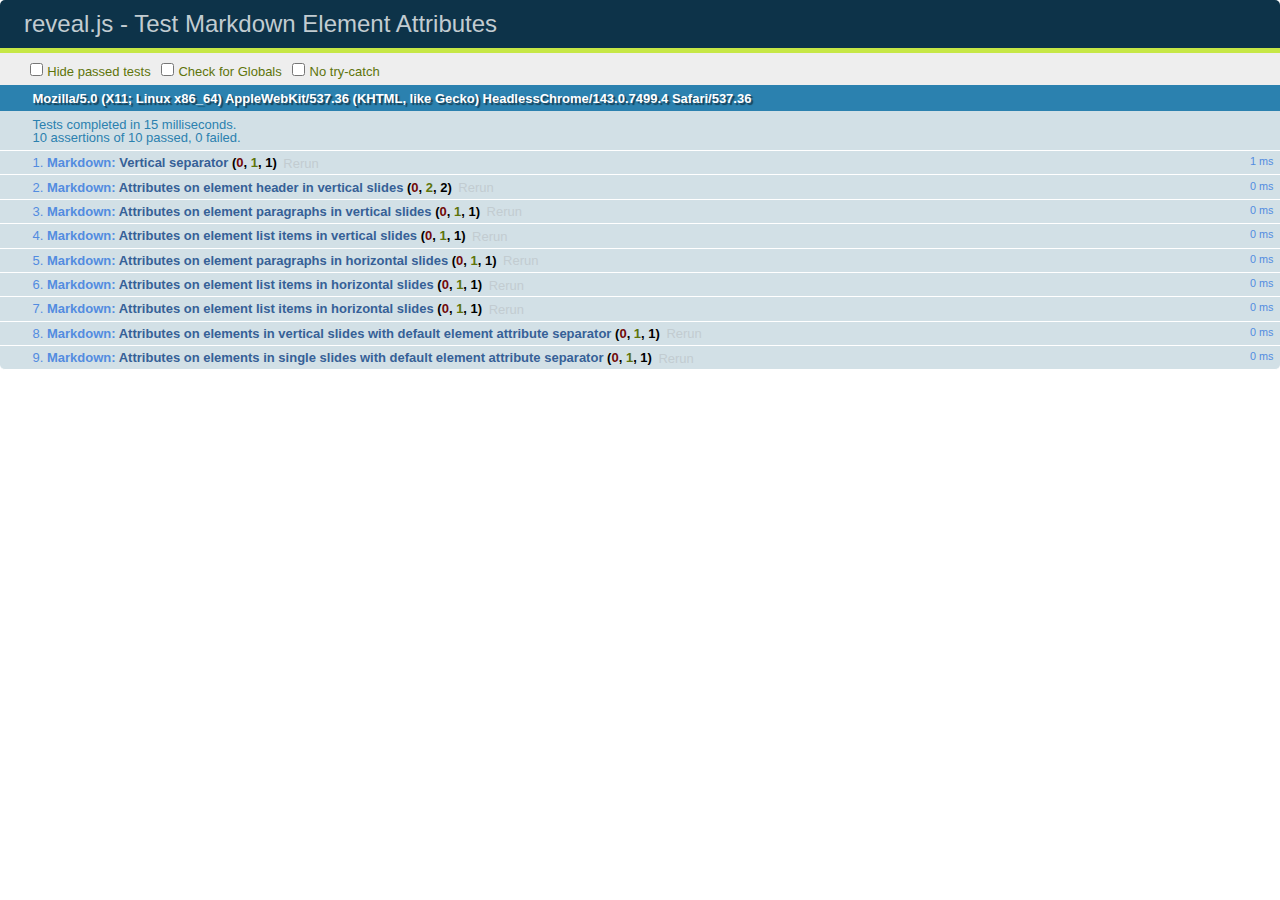
<file: reveal.js/test/test-markdown-element-attributes.html>
<!doctype html>
<html lang="en">

	<head>
		<meta charset="utf-8">

		<title>reveal.js - Test Markdown Element Attributes</title>

		<link rel="stylesheet" href="../css/reveal.min.css">
		<link rel="stylesheet" href="qunit-1.12.0.css">
	</head>

	<body style="overflow: auto;">

		<div id="qunit"></div>
		<div id="qunit-fixture"></div>

		<div class="reveal" style="display: none;">

			<div class="slides">

				<!-- <section data-markdown="example.md" data-separator="^\n\n\n" data-vertical="^\n\n"></section> -->

				<!-- Slides are separated by newline + three dashes + newline, vertical slides identical but two dashes -->
				<section data-markdown data-separator="^\n---\n$" data-vertical="^\n--\n$" data-element-attributes="{_\s*?([^}]+?)}">>
					<script type="text/template">
						## Slide 1.1
						<!-- {_class="fragment fade-out" data-fragment-index="1"} -->

						--

						## Slide 1.2
						<!-- {_class="fragment shrink"} -->

						Paragraph 1
						<!-- {_class="fragment grow"} -->

						Paragraph 2
						<!-- {_class="fragment grow"} -->

						- list item 1 <!-- {_class="fragment roll-in"} -->
						- list item 2 <!-- {_class="fragment roll-in"} -->
						- list item 3 <!-- {_class="fragment roll-in"} -->


						---

						## Slide 2


						Paragraph 1.2  
						multi-line <!-- {_class="fragment highlight-red"} -->

						Paragraph 2.2 <!-- {_class="fragment highlight-red"} -->

						Paragraph 2.3 <!-- {_class="fragment highlight-red"} -->

						Paragraph 2.4 <!-- {_class="fragment highlight-red"} -->

						- list item 1 <!-- {_class="fragment highlight-green"} -->
						- list item 2<!-- {_class="fragment highlight-green"} -->
						- list item 3<!-- {_class="fragment highlight-green"} -->
						- list item 4
						<!-- {_class="fragment highlight-green"} -->
						- list item 5<!-- {_class="fragment highlight-green"} -->

						Test

						![Example Picture](examples/assets/image2.png)
						<!-- {_class="reveal stretch"} -->

					</script>
				</section>



				<section 	data-markdown data-separator="^\n\n\n"
									data-vertical="^\n\n"
									data-notes="^Note:"
									data-charset="utf-8">
					<script type="text/template">
						# Test attributes in Markdown with default separator
						## Slide 1 Def <!-- .element: class="fragment highlight-red" data-fragment-index="1" -->


						## Slide 2 Def
						<!-- .element: class="fragment highlight-red" -->

					</script>
				</section>

				<section data-markdown>
				  <script type="text/template">
					## Hello world
					A paragraph
					<!-- .element: class="fragment highlight-blue" -->
				  </script>
				</section>

				<section data-markdown>
				  <script type="text/template">
					## Hello world

					Multiple  
					Line
					<!-- .element: class="fragment highlight-blue" -->
				  </script>
				</section>

				<section data-markdown>
				  <script type="text/template">
					## Hello world

					Test<!-- .element: class="fragment highlight-blue" -->

					More Test
				  </script>
				</section>


			</div>

		</div>

		<script src="../lib/js/head.min.js"></script>
		<script src="../js/reveal.min.js"></script>
		<script src="../plugin/markdown/marked.js"></script>
		<script src="../plugin/markdown/markdown.js"></script>
		<script src="qunit-1.12.0.js"></script>

		<script src="test-markdown-element-attributes.js"></script>

	</body>
</html>
</file>
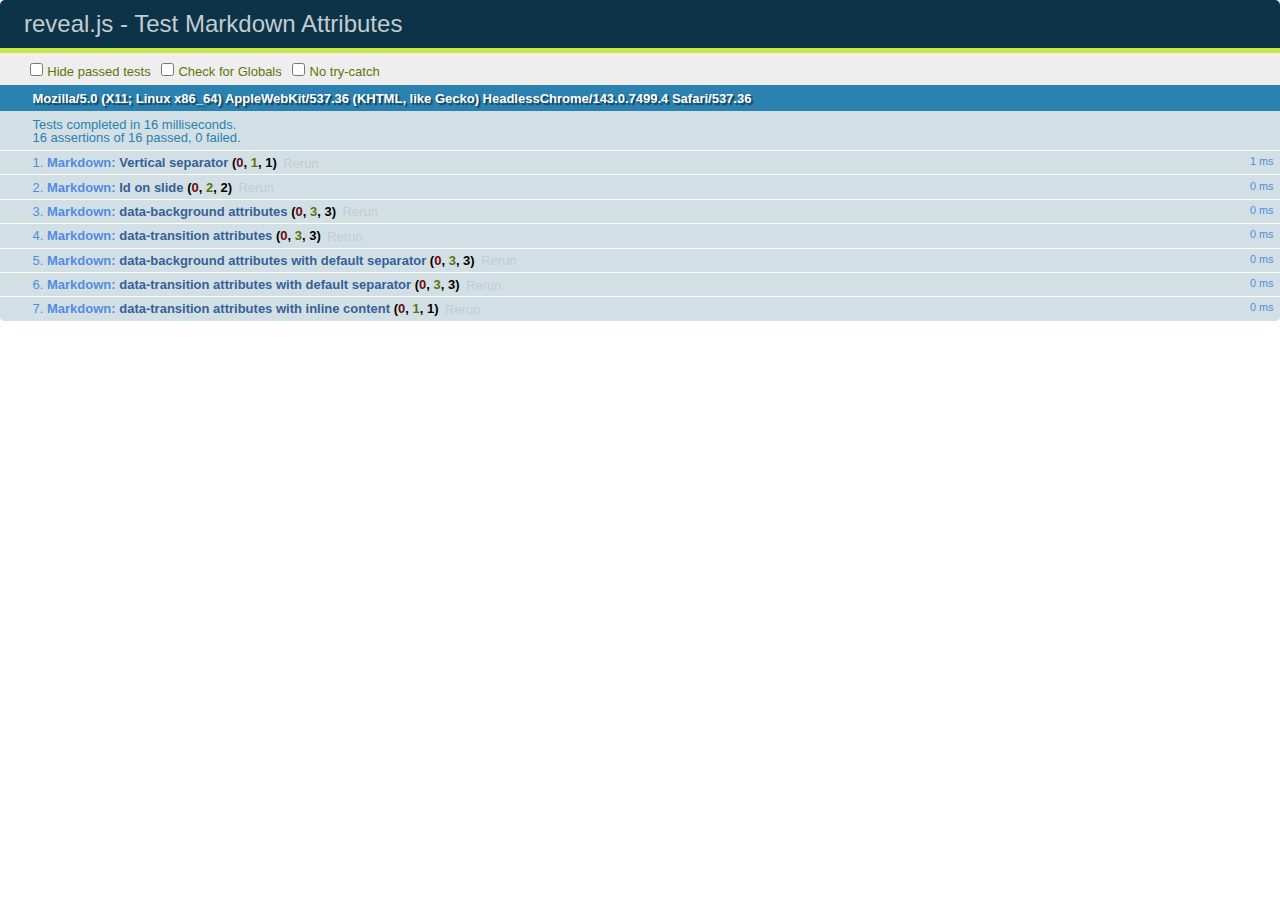
<file: reveal.js/test/test-markdown-slide-attributes.html>
<!doctype html>
<html lang="en">

	<head>
		<meta charset="utf-8">

		<title>reveal.js - Test Markdown Attributes</title>

		<link rel="stylesheet" href="../css/reveal.min.css">
		<link rel="stylesheet" href="qunit-1.12.0.css">
	</head>

	<body style="overflow: auto;">

		<div id="qunit"></div>
		<div id="qunit-fixture"></div>

		<div class="reveal" style="display: none;">

			<div class="slides">

				<!-- <section data-markdown="example.md" data-separator="^\n\n\n" data-vertical="^\n\n"></section> -->

				<!-- Slides are separated by three lines, vertical slides by two lines, attributes are one any line starting with (spaces and) two dashes -->
				<section 	data-markdown data-separator="^\n\n\n"
									data-vertical="^\n\n"
									data-notes="^Note:"
									data-attributes="--\s(.*?)$"
									data-charset="utf-8">
					<script type="text/template">
						# Test attributes in Markdown
						## Slide 1



						## Slide 2
						<!-- -- id="slide2" data-transition="zoom" data-background="#A0C66B" -->


						## Slide 2.1
						<!-- -- data-background="#ff0000" data-transition="fade" -->


						## Slide 2.2
						[Link to Slide2](#/slide2)



						## Slide 3
						<!-- -- data-transition="zoom" data-background="#C6916B" -->



						## Slide 4
					</script>
				</section>

				<section 	data-markdown data-separator="^\n\n\n"
									data-vertical="^\n\n"
									data-notes="^Note:"
									data-charset="utf-8">
					<script type="text/template">
						# Test attributes in Markdown with default separator
						## Slide 1 Def



						## Slide 2 Def
						<!-- .slide: id="slide2def" data-transition="concave" data-background="#A7C66B" -->


						## Slide 2.1 Def
						<!-- .slide: data-background="#f70000" data-transition="page" -->


						## Slide 2.2 Def
						[Link to Slide2](#/slide2def)



						## Slide 3 Def
						<!-- .slide: data-transition="concave" data-background="#C7916B" -->



						## Slide 4
					</script>
				</section>

				<section data-markdown>
					<script type="text/template">
						<!-- .slide: data-background="#ff0000" -->
						## Hello world
					</script>
				</section>

				<section data-markdown>
					<script type="text/template">
						## Hello world
						<!-- .slide: data-background="#ff0000" -->
					</script>
				</section>

				<section data-markdown>
					<script type="text/template">
						## Hello world

						Test
						<!-- .slide: data-background="#ff0000" -->

						More Test
					</script>
				</section>

			</div>

		</div>

		<script src="../lib/js/head.min.js"></script>
		<script src="../js/reveal.min.js"></script>
		<script src="../plugin/markdown/marked.js"></script>
		<script src="../plugin/markdown/markdown.js"></script>
		<script src="qunit-1.12.0.js"></script>

		<script src="test-markdown-slide-attributes.js"></script>

	</body>
</html>
</file>
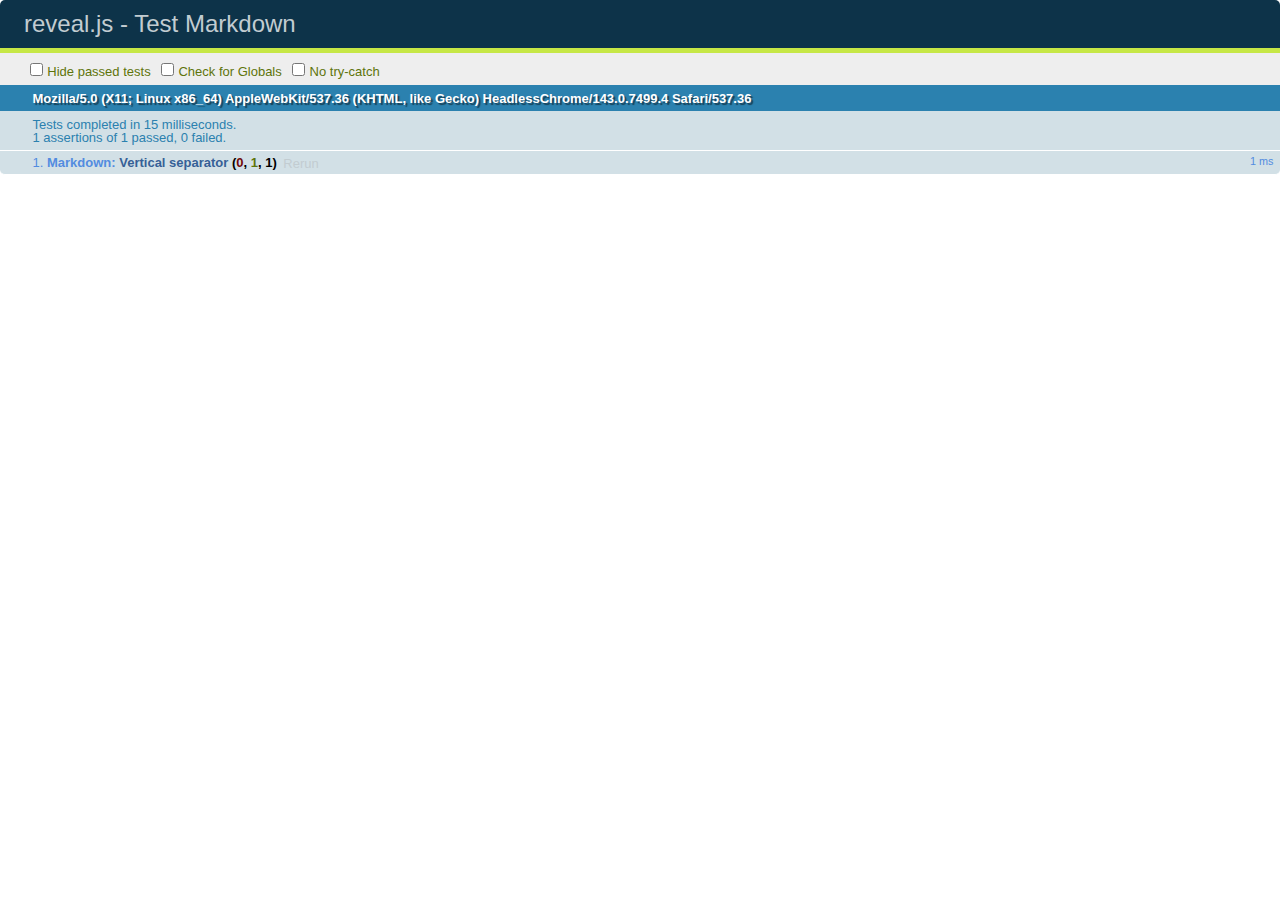
<file: reveal.js/test/test-markdown.html>
<!doctype html>
<html lang="en">

	<head>
		<meta charset="utf-8">

		<title>reveal.js - Test Markdown</title>

		<link rel="stylesheet" href="../css/reveal.min.css">
		<link rel="stylesheet" href="qunit-1.12.0.css">
	</head>

	<body style="overflow: auto;">

		<div id="qunit"></div>
  		<div id="qunit-fixture"></div>

		<div class="reveal" style="display: none;">

			<div class="slides">

				<!-- <section data-markdown="example.md" data-separator="^\n\n\n" data-vertical="^\n\n"></section> -->

				<!-- Slides are separated by newline + three dashes + newline, vertical slides identical but two dashes -->
				<section data-markdown data-separator="^\n---\n$" data-vertical="^\n--\n$">
					<script type="text/template">
						## Slide 1.1

						--

						## Slide 1.2

						---

						## Slide 2
					</script>
				</section>

			</div>

		</div>

		<script src="../lib/js/head.min.js"></script>
		<script src="../js/reveal.min.js"></script>
		<script src="../plugin/markdown/marked.js"></script>
		<script src="../plugin/markdown/markdown.js"></script>
		<script src="qunit-1.12.0.js"></script>

		<script src="test-markdown.js"></script>

	</body>
</html>
</file>
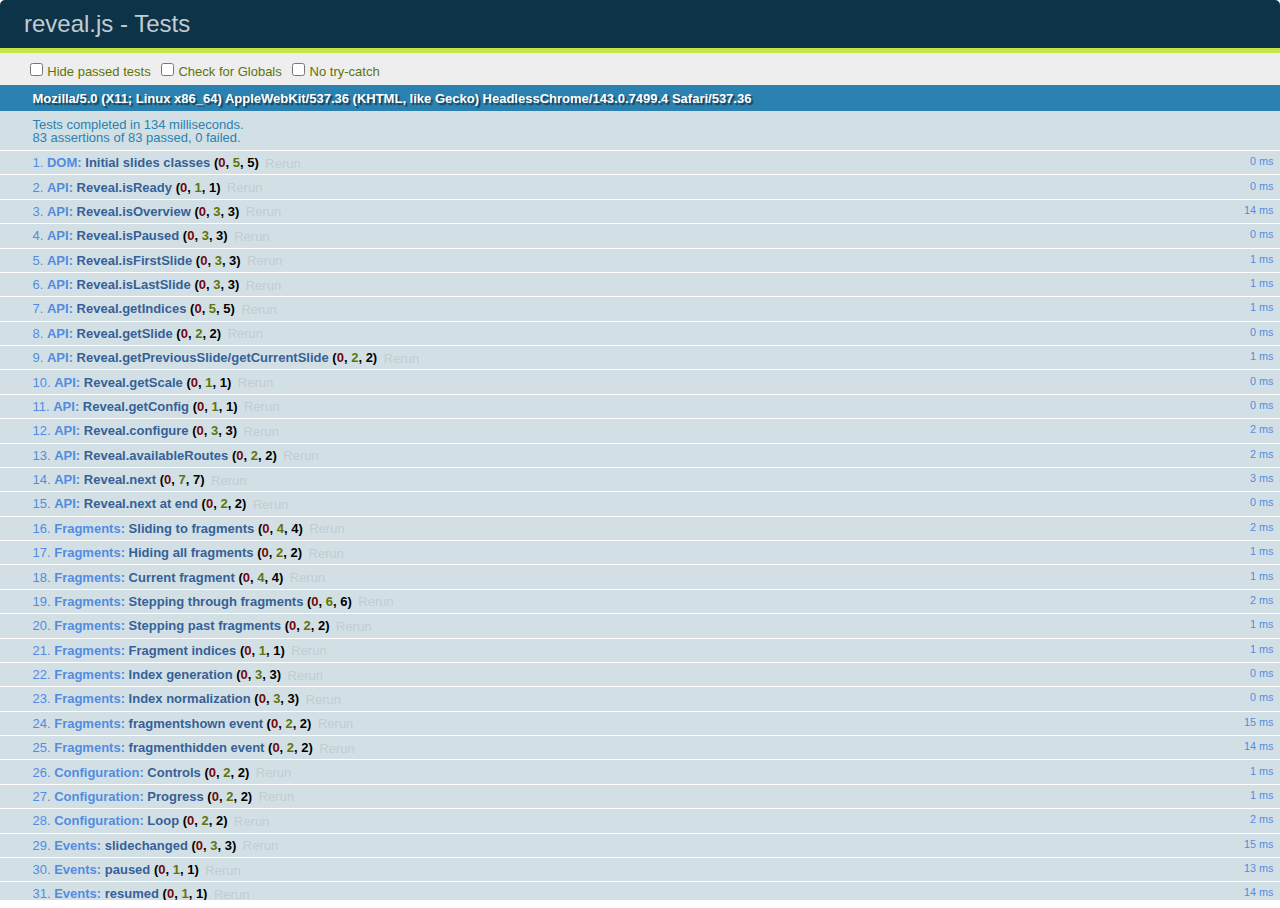
<file: reveal.js/test/test.html>
<!doctype html>
<html lang="en">

	<head>
		<meta charset="utf-8">

		<title>reveal.js - Tests</title>

		<link rel="stylesheet" href="../css/reveal.min.css">
		<link rel="stylesheet" href="qunit-1.12.0.css">
	</head>

	<body style="overflow: auto;">

		<div id="qunit"></div>
  		<div id="qunit-fixture"></div>

		<div class="reveal" style="display: none;">

			<div class="slides">

				<section>
					<h1>1</h1>
				</section>

				<section>
					<section>
						<h1>2.1</h1>
					</section>
					<section>
						<h1>2.2</h1>
					</section>
					<section>
						<h1>2.3</h1>
					</section>
				</section>

				<section id="fragment-slides">
					<section>
						<h1>3.1</h1>
						<ul>
							<li class="fragment">4.1</li>
							<li class="fragment">4.2</li>
							<li class="fragment">4.3</li>
						</ul>
					</section>

					<section>
						<h1>3.2</h1>
						<ul>
							<li class="fragment" data-fragment-index="0">4.1</li>
							<li class="fragment" data-fragment-index="0">4.2</li>
						</ul>
					</section>

					<section>
						<h1>3.3</h1>
						<ul>
							<li class="fragment" data-fragment-index="1">3.3.1</li>
							<li class="fragment" data-fragment-index="4">3.3.2</li>
							<li class="fragment" data-fragment-index="4">3.3.3</li>
						</ul>
					</section>
				</section>

				<section>
					<h1>4</h1>
				</section>

			</div>

		</div>

		<script src="../lib/js/head.min.js"></script>
		<script src="../js/reveal.min.js"></script>
		<script src="qunit-1.12.0.js"></script>

		<script src="test.js"></script>

	</body>
</html>
</file>
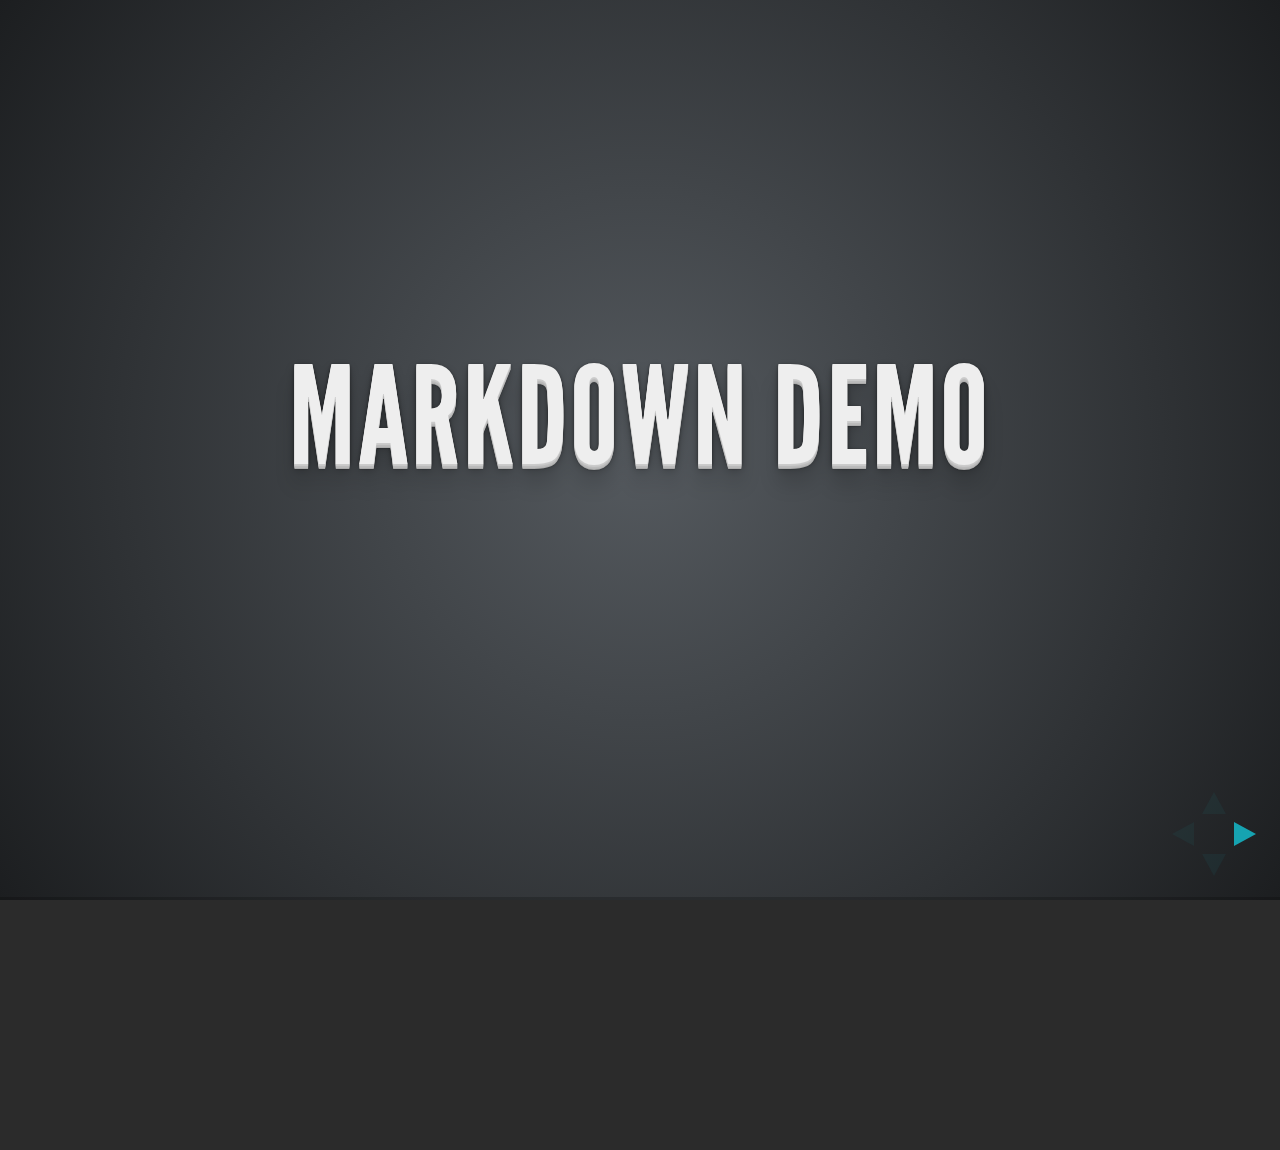
<file: reveal.js/plugin/markdown/example.html>
<!doctype html>
<html lang="en">

	<head>
		<meta charset="utf-8">

		<title>reveal.js - Markdown Demo</title>

		<link rel="stylesheet" href="../../css/reveal.css">
		<link rel="stylesheet" href="../../css/theme/default.css" id="theme">

        <link rel="stylesheet" href="../../lib/css/zenburn.css">
	</head>

	<body>

		<div class="reveal">

			<div class="slides">

                <!-- Use external markdown resource, separate slides by three newlines; vertical slides by two newlines -->
                <section data-markdown="example.md" data-separator="^\n\n\n" data-vertical="^\n\n"></section>

                <!-- Slides are separated by three dashes (quick 'n dirty regular expression) -->
                <section data-markdown data-separator="---">
                    <script type="text/template">
                        ## Demo 1
                        Slide 1
                        ---
                        ## Demo 1
                        Slide 2
                        ---
                        ## Demo 1
                        Slide 3
                    </script>
                </section>

                <!-- Slides are separated by newline + three dashes + newline, vertical slides identical but two dashes -->
                <section data-markdown data-separator="^\n---\n$" data-vertical="^\n--\n$">
                    <script type="text/template">
                        ## Demo 2
                        Slide 1.1

                        --

                        ## Demo 2
                        Slide 1.2

                        ---

                        ## Demo 2
                        Slide 2
                    </script>
                </section>

                <!-- No "extra" slides, since there are no separators defined (so they'll become horizontal rulers) -->
                <section data-markdown>
                    <script type="text/template">
                        A

                        ---

                        B

                        ---

                        C
                    </script>
                </section>

                <!-- Slide attributes -->
                <section data-markdown>
                    <script type="text/template">
                        <!-- .slide: data-background="#000000" -->
                        ## Slide attributes
                    </script>
                </section>

                <!-- Element attributes -->
                <section data-markdown>
                    <script type="text/template">
                        ## Element attributes
                        - Item 1 <!-- .element: class="fragment" data-fragment-index="2" -->
                        - Item 2 <!-- .element: class="fragment" data-fragment-index="1" -->
                    </script>
                </section>

                <!-- Code -->
                <section data-markdown>
                    <script type="text/template">
                        ```php
                        public function foo()
                        {
                            $foo = array(
                                'bar' => 'bar'
                            )
                        }
                        ```
                    </script>
                </section>

            </div>
		</div>

		<script src="../../lib/js/head.min.js"></script>
		<script src="../../js/reveal.js"></script>

		<script>

			Reveal.initialize({
				controls: true,
				progress: true,
				history: true,
				center: true,

				// Optional libraries used to extend on reveal.js
				dependencies: [
					{ src: '../../lib/js/classList.js', condition: function() { return !document.body.classList; } },
					{ src: 'marked.js', condition: function() { return !!document.querySelector( '[data-markdown]' ); } },
                    { src: 'markdown.js', condition: function() { return !!document.querySelector( '[data-markdown]' ); } },
                    { src: '../highlight/highlight.js', async: true, callback: function() { hljs.initHighlightingOnLoad(); } },
					{ src: '../notes/notes.js' }
				]
			});

		</script>

	</body>
</html>
</file>
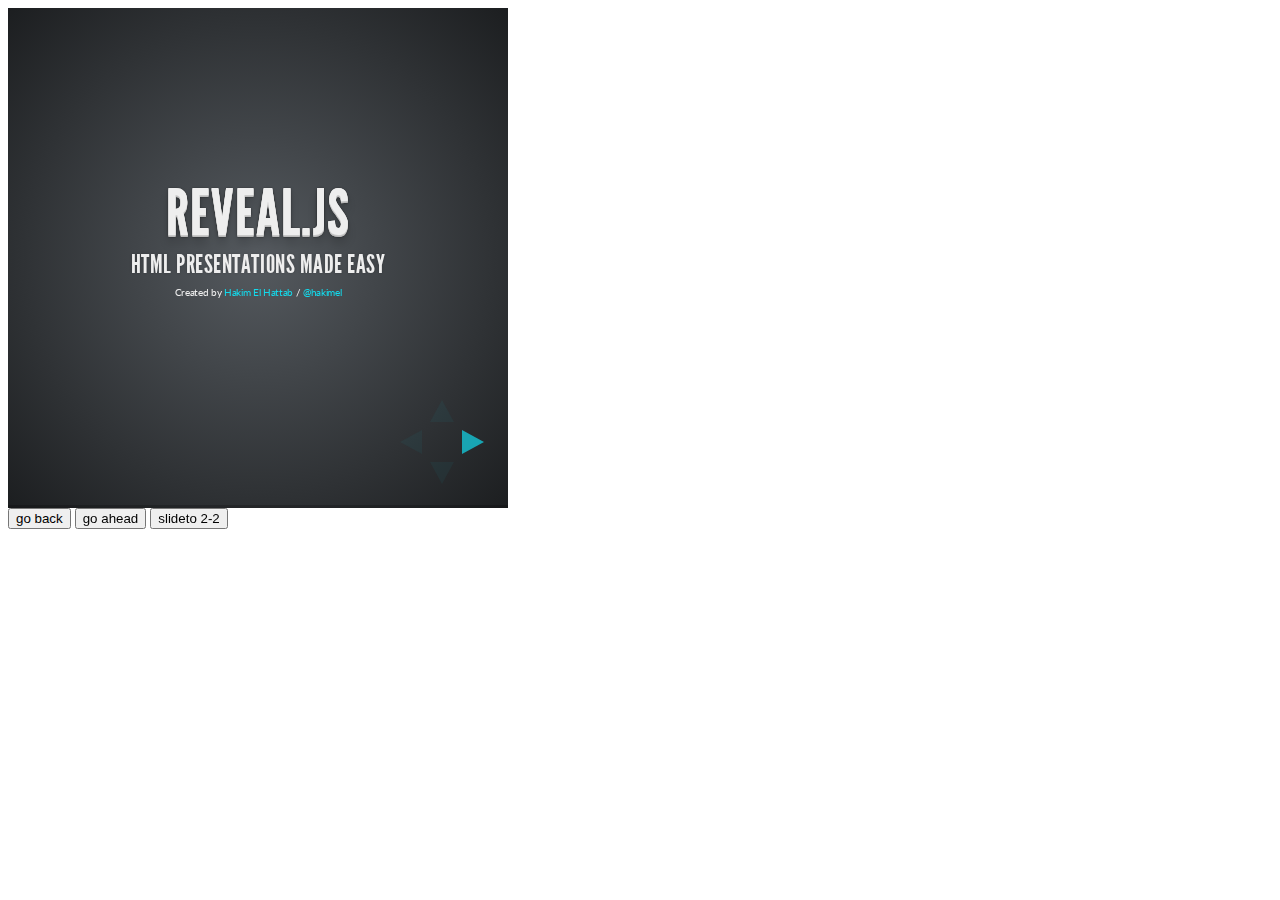
<file: reveal.js/plugin/postmessage/example.html>
<html>
	<body>

		<iframe id="reveal" src="../../index.html" style="border: 0;" width="500" height="500"></iframe>

		<div>
			<input id="back" type="button" value="go back"/>
			<input id="ahead" type="button" value="go ahead"/>
			<input id="slideto" type="button" value="slideto 2-2"/>
		</div>

		<script>

			(function (){

				var back = document.getElementById( 'back' ),
						ahead = document.getElementById( 'ahead' ),
						slideto = document.getElementById( 'slideto' ),
						reveal =  window.frames[0];

					back.addEventListener( 'click', function () {
						
					reveal.postMessage( JSON.stringify({method: 'prev', args: []}), '*' );
				}, false );

				ahead.addEventListener( 'click', function (){
					reveal.postMessage( JSON.stringify({method: 'next', args: []}), '*' );
				}, false );

				slideto.addEventListener( 'click', function (){
					reveal.postMessage( JSON.stringify({method: 'slide', args: [2,2]}), '*' );
				}, false );

			}());

		</script>

	</body>
</html>
</file>
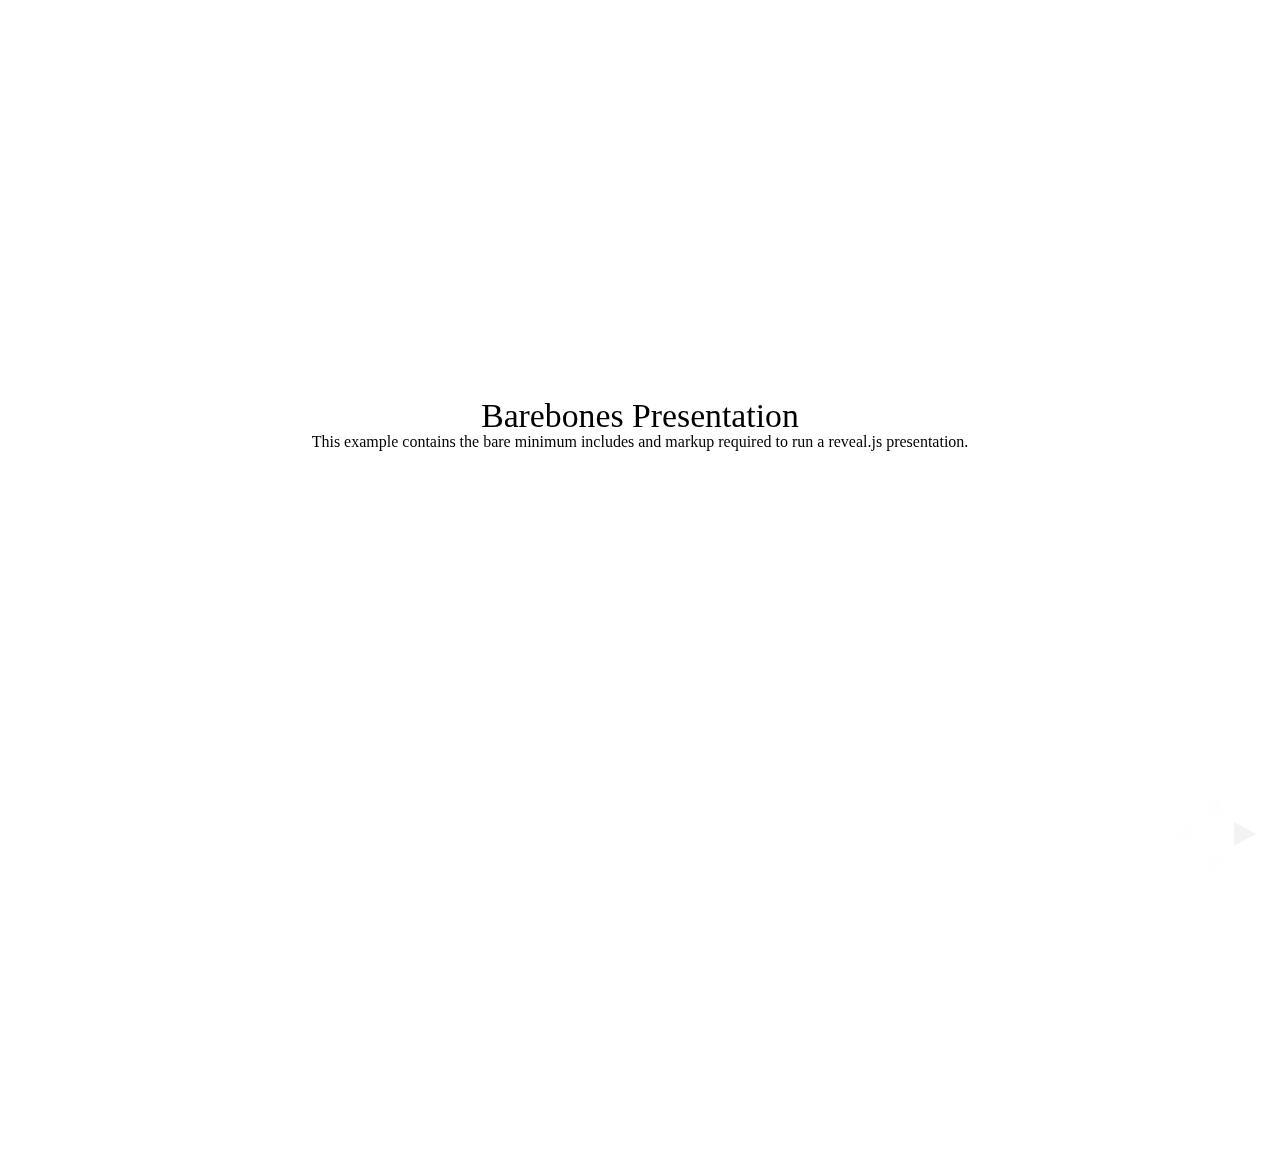
<file: reveal.js/test/examples/barebones.html>
<!doctype html>
<html lang="en">

	<head>
		<meta charset="utf-8">

		<title>reveal.js - Barebones</title>

		<link rel="stylesheet" href="../../css/reveal.min.css">
	</head>

	<body>

		<div class="reveal">

			<div class="slides">

				<section>
					<h2>Barebones Presentation</h2>
					<p>This example contains the bare minimum includes and markup required to run a reveal.js presentation.</p>
				</section>

				<section>
					<h2>No Theme</h2>
					<p>There's no theme included, so it will fall back on browser defaults.</p>
				</section>

			</div>

		</div>

		<script src="../../js/reveal.min.js"></script>

		<script>

			Reveal.initialize();

		</script>

	</body>
</html>
</file>
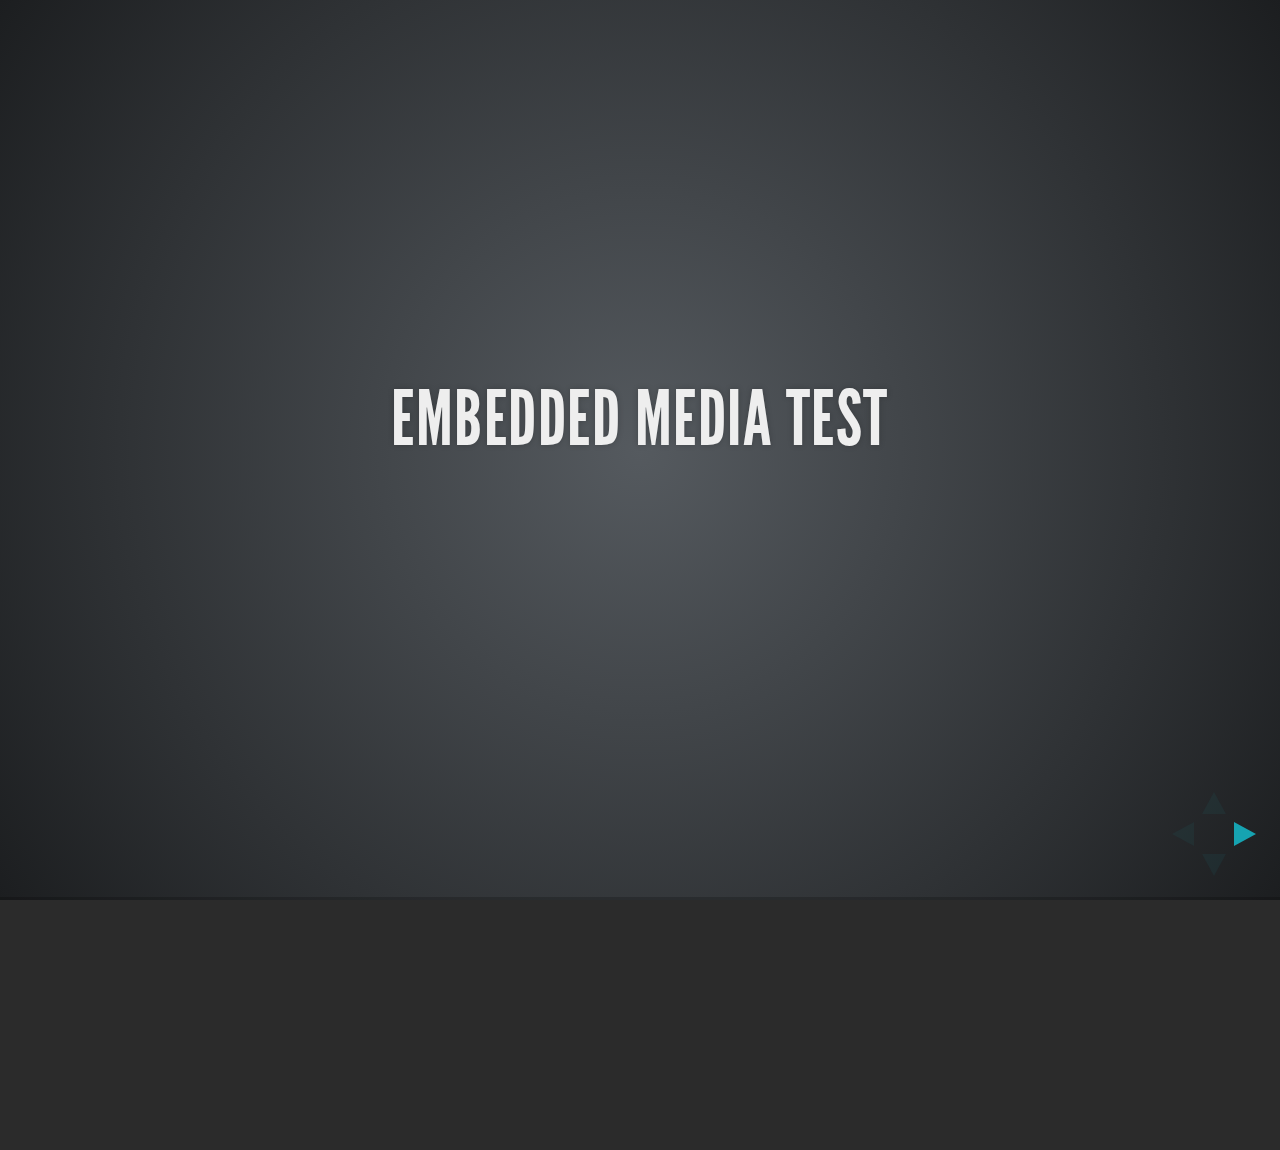
<file: reveal.js/test/examples/embedded-media.html>
<!doctype html>
<html lang="en">

	<head>
		<meta charset="utf-8">

		<title>reveal.js - Embedded Media</title>

		<meta name="viewport" content="width=device-width, initial-scale=1.0, maximum-scale=1.0, user-scalable=no">

		<link rel="stylesheet" href="../../css/reveal.min.css">
		<link rel="stylesheet" href="../../css/theme/default.css" id="theme">
	</head>

	<body>

		<div class="reveal">

			<div class="slides">

				<section>
					<h2>Embedded Media Test</h2>
				</section>

				<section>
					<iframe data-autoplay width="420" height="345" src="http://www.youtube.com/embed/l3RQZ4mcr1c"></iframe>
				</section>

				<section>
					<h2>Empty Slide</h2>
				</section>

			</div>

		</div>

		<script src="../../lib/js/head.min.js"></script>
		<script src="../../js/reveal.min.js"></script>

		<script>

			Reveal.initialize({
				transition: 'linear'
			});

		</script>

	</body>
</html>
</file>
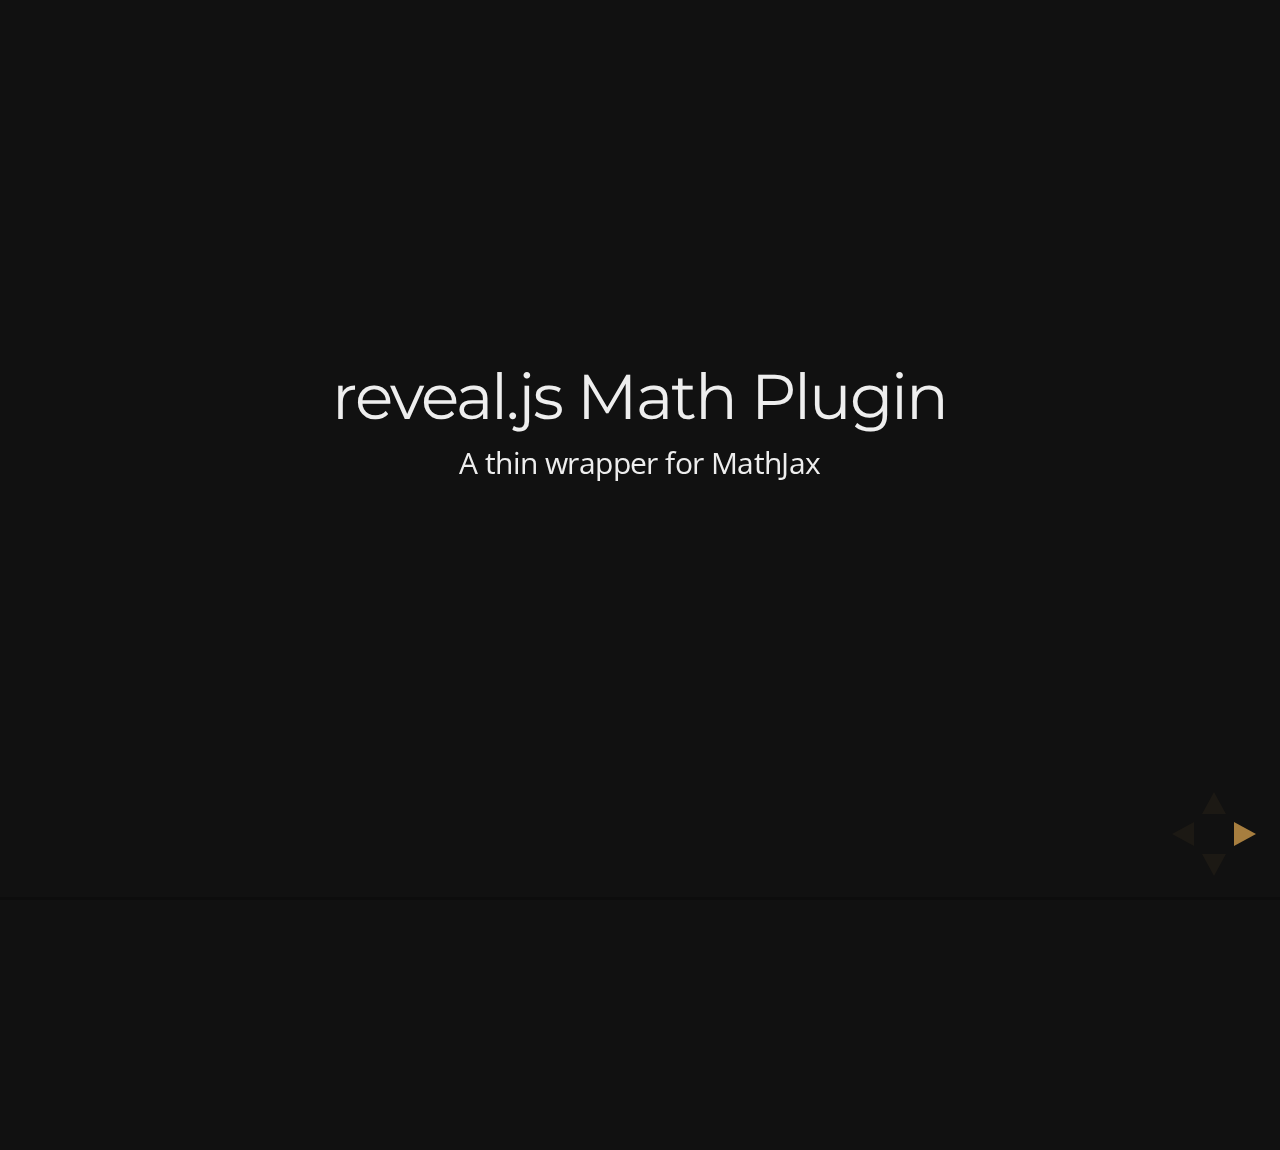
<file: reveal.js/test/examples/math.html>
<!doctype html>
<html lang="en">

	<head>
		<meta charset="utf-8">

		<title>reveal.js - Math Plugin</title>

		<meta name="viewport" content="width=device-width, initial-scale=1.0, maximum-scale=1.0, user-scalable=no">

		<link rel="stylesheet" href="../../css/reveal.min.css">
		<link rel="stylesheet" href="../../css/theme/night.css" id="theme">
	</head>

	<body>

		<div class="reveal">

			<div class="slides">

				<section>
					<h2>reveal.js Math Plugin</h2>
					<p>A thin wrapper for MathJax</p>
				</section>

				<section>
					<h3>The Lorenz Equations</h3>

					\[\begin{aligned}
					\dot{x} &amp; = \sigma(y-x) \\
					\dot{y} &amp; = \rho x - y - xz \\
					\dot{z} &amp; = -\beta z + xy
					\end{aligned} \]
				</section>

				<section>
					<h3>The Cauchy-Schwarz Inequality</h3>

					<script type="math/tex; mode=display">
						\left( \sum_{k=1}^n a_k b_k \right)^2 \leq \left( \sum_{k=1}^n a_k^2 \right) \left( \sum_{k=1}^n b_k^2 \right)
					</script>
				</section>

				<section>
					<h3>A Cross Product Formula</h3>

					\[\mathbf{V}_1 \times \mathbf{V}_2 =  \begin{vmatrix}
					\mathbf{i} &amp; \mathbf{j} &amp; \mathbf{k} \\
					\frac{\partial X}{\partial u} &amp;  \frac{\partial Y}{\partial u} &amp; 0 \\
					\frac{\partial X}{\partial v} &amp;  \frac{\partial Y}{\partial v} &amp; 0
					\end{vmatrix}  \]
				</section>

				<section>
					<h3>The probability of getting \(k\) heads when flipping \(n\) coins is</h3>

					\[P(E)   = {n \choose k} p^k (1-p)^{ n-k} \]
				</section>

				<section>
					<h3>An Identity of Ramanujan</h3>

					\[ \frac{1}{\Bigl(\sqrt{\phi \sqrt{5}}-\phi\Bigr) e^{\frac25 \pi}} =
					1+\frac{e^{-2\pi}} {1+\frac{e^{-4\pi}} {1+\frac{e^{-6\pi}}
					{1+\frac{e^{-8\pi}} {1+\ldots} } } } \]
				</section>

				<section>
					<h3>A Rogers-Ramanujan Identity</h3>

					\[  1 +  \frac{q^2}{(1-q)}+\frac{q^6}{(1-q)(1-q^2)}+\cdots =
					\prod_{j=0}^{\infty}\frac{1}{(1-q^{5j+2})(1-q^{5j+3})}\]
				</section>

				<section>
					<h3>Maxwell&#8217;s Equations</h3>

					\[  \begin{aligned}
					\nabla \times \vec{\mathbf{B}} -\, \frac1c\, \frac{\partial\vec{\mathbf{E}}}{\partial t} &amp; = \frac{4\pi}{c}\vec{\mathbf{j}} \\   \nabla \cdot \vec{\mathbf{E}} &amp; = 4 \pi \rho \\
					\nabla \times \vec{\mathbf{E}}\, +\, \frac1c\, \frac{\partial\vec{\mathbf{B}}}{\partial t} &amp; = \vec{\mathbf{0}} \\
					\nabla \cdot \vec{\mathbf{B}} &amp; = 0 \end{aligned}
					\]
				</section>

				<section>
					<section>
						<h3>The Lorenz Equations</h3>

						<div class="fragment">
							\[\begin{aligned}
							\dot{x} &amp; = \sigma(y-x) \\
							\dot{y} &amp; = \rho x - y - xz \\
							\dot{z} &amp; = -\beta z + xy
							\end{aligned} \]
						</div>
					</section>

					<section>
						<h3>The Cauchy-Schwarz Inequality</h3>

						<div class="fragment">
							\[ \left( \sum_{k=1}^n a_k b_k \right)^2 \leq \left( \sum_{k=1}^n a_k^2 \right) \left( \sum_{k=1}^n b_k^2 \right) \]
						</div>
					</section>

					<section>
						<h3>A Cross Product Formula</h3>

						<div class="fragment">
							\[\mathbf{V}_1 \times \mathbf{V}_2 =  \begin{vmatrix}
							\mathbf{i} &amp; \mathbf{j} &amp; \mathbf{k} \\
							\frac{\partial X}{\partial u} &amp;  \frac{\partial Y}{\partial u} &amp; 0 \\
							\frac{\partial X}{\partial v} &amp;  \frac{\partial Y}{\partial v} &amp; 0
							\end{vmatrix}  \]
						</div>
					</section>

					<section>
						<h3>The probability of getting \(k\) heads when flipping \(n\) coins is</h3>

						<div class="fragment">
							\[P(E)   = {n \choose k} p^k (1-p)^{ n-k} \]
						</div>
					</section>

					<section>
						<h3>An Identity of Ramanujan</h3>

						<div class="fragment">
							\[ \frac{1}{\Bigl(\sqrt{\phi \sqrt{5}}-\phi\Bigr) e^{\frac25 \pi}} =
							1+\frac{e^{-2\pi}} {1+\frac{e^{-4\pi}} {1+\frac{e^{-6\pi}}
							{1+\frac{e^{-8\pi}} {1+\ldots} } } } \]
						</div>
					</section>

					<section>
						<h3>A Rogers-Ramanujan Identity</h3>

						<div class="fragment">
							\[  1 +  \frac{q^2}{(1-q)}+\frac{q^6}{(1-q)(1-q^2)}+\cdots =
							\prod_{j=0}^{\infty}\frac{1}{(1-q^{5j+2})(1-q^{5j+3})}\]
						</div>
					</section>

					<section>
						<h3>Maxwell&#8217;s Equations</h3>

						<div class="fragment">
							\[  \begin{aligned}
							\nabla \times \vec{\mathbf{B}} -\, \frac1c\, \frac{\partial\vec{\mathbf{E}}}{\partial t} &amp; = \frac{4\pi}{c}\vec{\mathbf{j}} \\   \nabla \cdot \vec{\mathbf{E}} &amp; = 4 \pi \rho \\
							\nabla \times \vec{\mathbf{E}}\, +\, \frac1c\, \frac{\partial\vec{\mathbf{B}}}{\partial t} &amp; = \vec{\mathbf{0}} \\
							\nabla \cdot \vec{\mathbf{B}} &amp; = 0 \end{aligned}
							\]
						</div>
					</section>
				</section>

			</div>

		</div>

		<script src="../../lib/js/head.min.js"></script>
		<script src="../../js/reveal.min.js"></script>

		<script>

			Reveal.initialize({
				history: true,
				transition: 'linear',

				math: {
					// mathjax: 'http://cdn.mathjax.org/mathjax/latest/MathJax.js',
					config: 'TeX-AMS_HTML-full'
				},

				dependencies: [
					{ src: '../../lib/js/classList.js' },
					{ src: '../../plugin/math/math.js', async: true }
				]
			});

		</script>

	</body>
</html>
</file>
<file: reveal.js/css/reveal.css>
@charset "UTF-8";

/*!
 * reveal.js
 * http://lab.hakim.se/reveal-js
 * MIT licensed
 *
 * Copyright (C) 2013 Hakim El Hattab, http://hakim.se
 */


/*********************************************
 * RESET STYLES
 *********************************************/

html, body, .reveal div, .reveal span, .reveal applet, .reveal object, .reveal iframe,
.reveal h1, .reveal h2, .reveal h3, .reveal h4, .reveal h5, .reveal h6, .reveal p, .reveal blockquote, .reveal pre,
.reveal a, .reveal abbr, .reveal acronym, .reveal address, .reveal big, .reveal cite, .reveal code,
.reveal del, .reveal dfn, .reveal em, .reveal img, .reveal ins, .reveal kbd, .reveal q, .reveal s, .reveal samp,
.reveal small, .reveal strike, .reveal strong, .reveal sub, .reveal sup, .reveal tt, .reveal var,
.reveal b, .reveal u, .reveal i, .reveal center,
.reveal dl, .reveal dt, .reveal dd, .reveal ol, .reveal ul, .reveal li,
.reveal fieldset, .reveal form, .reveal label, .reveal legend,
.reveal table, .reveal caption, .reveal tbody, .reveal tfoot, .reveal thead, .reveal tr, .reveal th, .reveal td,
.reveal article, .reveal aside, .reveal canvas, .reveal details, .reveal embed,
.reveal figure, .reveal figcaption, .reveal footer, .reveal header, .reveal hgroup,
.reveal menu, .reveal nav, .reveal output, .reveal ruby, .reveal section, .reveal summary,
.reveal time, .reveal mark, .reveal audio, video {
	margin: 0;
	padding: 0;
	border: 0;
	font-size: 100%;
	font: inherit;
	vertical-align: baseline;
}

.reveal article, .reveal aside, .reveal details, .reveal figcaption, .reveal figure,
.reveal footer, .reveal header, .reveal hgroup, .reveal menu, .reveal nav, .reveal section {
	display: block;
}


/*********************************************
 * GLOBAL STYLES
 *********************************************/

html,
body {
	width: 100%;
	height: 100%;
	overflow: hidden;
}

body {
	position: relative;
	line-height: 1;
}

::selection {
	background: #FF5E99;
	color: #fff;
	text-shadow: none;
}


/*********************************************
 * HEADERS
 *********************************************/

.reveal h1,
.reveal h2,
.reveal h3,
.reveal h4,
.reveal h5,
.reveal h6 {
	-webkit-hyphens: auto;
	   -moz-hyphens: auto;
	        hyphens: auto;

	word-wrap: break-word;
	line-height: 1;
}

.reveal h1 { font-size: 3.77em; }
.reveal h2 { font-size: 2.11em;	}
.reveal h3 { font-size: 1.55em;	}
.reveal h4 { font-size: 1em;	}


/*********************************************
 * VIEW FRAGMENTS
 *********************************************/

.reveal .slides section .fragment {
	opacity: 0;

	-webkit-transition: all .2s ease;
	   -moz-transition: all .2s ease;
	    -ms-transition: all .2s ease;
	     -o-transition: all .2s ease;
	        transition: all .2s ease;
}
	.reveal .slides section .fragment.visible {
		opacity: 1;
	}

.reveal .slides section .fragment.grow {
	opacity: 1;
}
	.reveal .slides section .fragment.grow.visible {
		-webkit-transform: scale( 1.3 );
		   -moz-transform: scale( 1.3 );
		    -ms-transform: scale( 1.3 );
		     -o-transform: scale( 1.3 );
		        transform: scale( 1.3 );
	}

.reveal .slides section .fragment.shrink {
	opacity: 1;
}
	.reveal .slides section .fragment.shrink.visible {
		-webkit-transform: scale( 0.7 );
		   -moz-transform: scale( 0.7 );
		    -ms-transform: scale( 0.7 );
		     -o-transform: scale( 0.7 );
		        transform: scale( 0.7 );
	}

.reveal .slides section .fragment.zoom-in {
	opacity: 0;

	-webkit-transform: scale( 0.1 );
	   -moz-transform: scale( 0.1 );
	    -ms-transform: scale( 0.1 );
	     -o-transform: scale( 0.1 );
	        transform: scale( 0.1 );
}

	.reveal .slides section .fragment.zoom-in.visible {
		opacity: 1;

		-webkit-transform: scale( 1 );
		   -moz-transform: scale( 1 );
		    -ms-transform: scale( 1 );
		     -o-transform: scale( 1 );
		        transform: scale( 1 );
	}

.reveal .slides section .fragment.roll-in {
	opacity: 0;

	-webkit-transform: rotateX( 90deg );
	   -moz-transform: rotateX( 90deg );
	    -ms-transform: rotateX( 90deg );
	     -o-transform: rotateX( 90deg );
	        transform: rotateX( 90deg );
}
	.reveal .slides section .fragment.roll-in.visible {
		opacity: 1;

		-webkit-transform: rotateX( 0 );
		   -moz-transform: rotateX( 0 );
		    -ms-transform: rotateX( 0 );
		     -o-transform: rotateX( 0 );
		        transform: rotateX( 0 );
	}

.reveal .slides section .fragment.fade-out {
	opacity: 1;
}
	.reveal .slides section .fragment.fade-out.visible {
		opacity: 0;
	}

.reveal .slides section .fragment.semi-fade-out {
	opacity: 1;
}
	.reveal .slides section .fragment.semi-fade-out.visible {
		opacity: 0.5;
	}

.reveal .slides section .fragment.current-visible {
	opacity:0;
}

.reveal .slides section .fragment.current-visible.current-fragment {
	opacity:1;
}

.reveal .slides section .fragment.highlight-red,
.reveal .slides section .fragment.highlight-current-red,
.reveal .slides section .fragment.highlight-green,
.reveal .slides section .fragment.highlight-current-green,
.reveal .slides section .fragment.highlight-blue,
.reveal .slides section .fragment.highlight-current-blue {
	opacity: 1;
}
	.reveal .slides section .fragment.highlight-red.visible {
		color: #ff2c2d
	}
	.reveal .slides section .fragment.highlight-green.visible {
		color: #17ff2e;
	}
	.reveal .slides section .fragment.highlight-blue.visible {
		color: #1b91ff;
	}

.reveal .slides section .fragment.highlight-current-red.current-fragment {
	color: #ff2c2d
}
.reveal .slides section .fragment.highlight-current-green.current-fragment {
	color: #17ff2e;
}
.reveal .slides section .fragment.highlight-current-blue.current-fragment {
	color: #1b91ff;
}


/*********************************************
 * DEFAULT ELEMENT STYLES
 *********************************************/

/* Fixes issue in Chrome where italic fonts did not appear when printing to PDF */
.reveal:after {
  content: '';
  font-style: italic;
}

.reveal iframe {
	z-index: 1;
}

/* Ensure certain elements are never larger than the slide itself */
.reveal img,
.reveal video,
.reveal iframe {
	max-width: 95%;
	max-height: 95%;
}

/** Prevents layering issues in certain browser/transition combinations */
.reveal a {
	position: relative;
}

.reveal strong,
.reveal b {
	font-weight: bold;
}

.reveal em,
.reveal i {
	font-style: italic;
}

.reveal ol,
.reveal ul {
	display: inline-block;

	text-align: left;
	margin: 0 0 0 1em;
}

.reveal ol {
	list-style-type: decimal;
}

.reveal ul {
	list-style-type: disc;
}

.reveal ul ul {
	list-style-type: square;
}

.reveal ul ul ul {
	list-style-type: circle;
}

.reveal ul ul,
.reveal ul ol,
.reveal ol ol,
.reveal ol ul {
	display: block;
	margin-left: 40px;
}

.reveal p {
	margin-bottom: 10px;
	line-height: 1.2em;
}

.reveal q,
.reveal blockquote {
	quotes: none;
}

.reveal blockquote {
	display: block;
	position: relative;
	width: 70%;
	margin: 5px auto;
	padding: 5px;

	font-style: italic;
	background: rgba(255, 255, 255, 0.05);
	box-shadow: 0px 0px 2px rgba(0,0,0,0.2);
}
	.reveal blockquote p:first-child,
	.reveal blockquote p:last-child {
		display: inline-block;
	}

.reveal q {
	font-style: italic;
}

.reveal pre {
	display: block;
	position: relative;
	width: 90%;
	margin: 15px auto;

	text-align: left;
	font-size: 0.55em;
	font-family: monospace;
	line-height: 1.2em;

	word-wrap: break-word;

	box-shadow: 0px 0px 6px rgba(0,0,0,0.3);
}
.reveal code {
	font-family: monospace;
}
.reveal pre code {
	padding: 5px;
	overflow: auto;
	max-height: 400px;
	word-wrap: normal;
}
.reveal pre.stretch code {
	height: 100%;
	max-height: 100%;

	-webkit-box-sizing: border-box;
	   -moz-box-sizing: border-box;
	        box-sizing: border-box;
}

.reveal table th,
.reveal table td {
	text-align: left;
	padding-right: .3em;
}

.reveal table th {
	font-weight: bold;
}

.reveal sup {
	vertical-align: super;
}
.reveal sub {
	vertical-align: sub;
}

.reveal small {
	display: inline-block;
	font-size: 0.6em;
	line-height: 1.2em;
	vertical-align: top;
}

.reveal small * {
	vertical-align: top;
}

.reveal .stretch {
	max-width: none;
	max-height: none;
}


/*********************************************
 * CONTROLS
 *********************************************/

.reveal .controls {
	display: none;
	position: fixed;
	width: 110px;
	height: 110px;
	z-index: 30;
	right: 10px;
	bottom: 10px;
}

.reveal .controls div {
	position: absolute;
	opacity: 0.05;
	width: 0;
	height: 0;
	border: 12px solid transparent;

	-moz-transform: scale(.9999);

	-webkit-transition: all 0.2s ease;
	   -moz-transition: all 0.2s ease;
	    -ms-transition: all 0.2s ease;
	     -o-transition: all 0.2s ease;
	        transition: all 0.2s ease;
}

.reveal .controls div.enabled {
	opacity: 0.7;
	cursor: pointer;
}

.reveal .controls div.enabled:active {
	margin-top: 1px;
}

	.reveal .controls div.navigate-left {
		top: 42px;

		border-right-width: 22px;
		border-right-color: #eee;
	}
		.reveal .controls div.navigate-left.fragmented {
			opacity: 0.3;
		}

	.reveal .controls div.navigate-right {
		left: 74px;
		top: 42px;

		border-left-width: 22px;
		border-left-color: #eee;
	}
		.reveal .controls div.navigate-right.fragmented {
			opacity: 0.3;
		}

	.reveal .controls div.navigate-up {
		left: 42px;

		border-bottom-width: 22px;
		border-bottom-color: #eee;
	}
		.reveal .controls div.navigate-up.fragmented {
			opacity: 0.3;
		}

	.reveal .controls div.navigate-down {
		left: 42px;
		top: 74px;

		border-top-width: 22px;
		border-top-color: #eee;
	}
		.reveal .controls div.navigate-down.fragmented {
			opacity: 0.3;
		}


/*********************************************
 * PROGRESS BAR
 *********************************************/

.reveal .progress {
	position: fixed;
	display: none;
	height: 3px;
	width: 100%;
	bottom: 0;
	left: 0;
	z-index: 10;
}
	.reveal .progress:after {
		content: '';
		display: 'block';
		position: absolute;
		height: 20px;
		width: 100%;
		top: -20px;
	}
	.reveal .progress span {
		display: block;
		height: 100%;
		width: 0px;

		-webkit-transition: width 800ms cubic-bezier(0.260, 0.860, 0.440, 0.985);
		   -moz-transition: width 800ms cubic-bezier(0.260, 0.860, 0.440, 0.985);
		    -ms-transition: width 800ms cubic-bezier(0.260, 0.860, 0.440, 0.985);
		     -o-transition: width 800ms cubic-bezier(0.260, 0.860, 0.440, 0.985);
		        transition: width 800ms cubic-bezier(0.260, 0.860, 0.440, 0.985);
	}

/*********************************************
 * SLIDE NUMBER
 *********************************************/

.reveal .slide-number {
	position: fixed;
	display: block;
	right: 15px;
	bottom: 15px;
	opacity: 0.5;
	z-index: 31;
	font-size: 12px;
}

/*********************************************
 * SLIDES
 *********************************************/

.reveal {
	position: relative;
	width: 100%;
	height: 100%;

	-ms-touch-action: none;
}

.reveal .slides {
	position: absolute;
	width: 100%;
	height: 100%;
	left: 50%;
	top: 50%;

	overflow: visible;
	z-index: 1;
	text-align: center;

	-webkit-transition: -webkit-perspective .4s ease;
	   -moz-transition: -moz-perspective .4s ease;
	    -ms-transition: -ms-perspective .4s ease;
	     -o-transition: -o-perspective .4s ease;
	        transition: perspective .4s ease;

	-webkit-perspective: 600px;
	   -moz-perspective: 600px;
	    -ms-perspective: 600px;
	        perspective: 600px;

	-webkit-perspective-origin: 0px -100px;
	   -moz-perspective-origin: 0px -100px;
	    -ms-perspective-origin: 0px -100px;
	        perspective-origin: 0px -100px;
}

.reveal .slides>section {
	-ms-perspective: 600px;
}

.reveal .slides>section,
.reveal .slides>section>section {
	display: none;
	position: absolute;
	width: 100%;
	padding: 20px 0px;

	z-index: 10;
	line-height: 1.2em;
	font-weight: inherit;

	-webkit-transform-style: preserve-3d;
	   -moz-transform-style: preserve-3d;
	    -ms-transform-style: preserve-3d;
	        transform-style: preserve-3d;

	-webkit-transition: -webkit-transform-origin 800ms cubic-bezier(0.260, 0.860, 0.440, 0.985),
						-webkit-transform 800ms cubic-bezier(0.260, 0.860, 0.440, 0.985),
						visibility 800ms cubic-bezier(0.260, 0.860, 0.440, 0.985),
						opacity 800ms cubic-bezier(0.260, 0.860, 0.440, 0.985);
	   -moz-transition: -moz-transform-origin 800ms cubic-bezier(0.260, 0.860, 0.440, 0.985),
						-moz-transform 800ms cubic-bezier(0.260, 0.860, 0.440, 0.985),
						visibility 800ms cubic-bezier(0.260, 0.860, 0.440, 0.985),
						opacity 800ms cubic-bezier(0.260, 0.860, 0.440, 0.985);
	    -ms-transition: -ms-transform-origin 800ms cubic-bezier(0.260, 0.860, 0.440, 0.985),
						-ms-transform 800ms cubic-bezier(0.260, 0.860, 0.440, 0.985),
						visibility 800ms cubic-bezier(0.260, 0.860, 0.440, 0.985),
						opacity 800ms cubic-bezier(0.260, 0.860, 0.440, 0.985);
	     -o-transition: -o-transform-origin 800ms cubic-bezier(0.260, 0.860, 0.440, 0.985),
						-o-transform 800ms cubic-bezier(0.260, 0.860, 0.440, 0.985),
						visibility 800ms cubic-bezier(0.260, 0.860, 0.440, 0.985),
						opacity 800ms cubic-bezier(0.260, 0.860, 0.440, 0.985);
	        transition: transform-origin 800ms cubic-bezier(0.260, 0.860, 0.440, 0.985),
						transform 800ms cubic-bezier(0.260, 0.860, 0.440, 0.985),
						visibility 800ms cubic-bezier(0.260, 0.860, 0.440, 0.985),
						opacity 800ms cubic-bezier(0.260, 0.860, 0.440, 0.985);
}

/* Global transition speed settings */
.reveal[data-transition-speed="fast"] .slides section {
	-webkit-transition-duration: 400ms;
	   -moz-transition-duration: 400ms;
	    -ms-transition-duration: 400ms;
	        transition-duration: 400ms;
}
.reveal[data-transition-speed="slow"] .slides section {
	-webkit-transition-duration: 1200ms;
	   -moz-transition-duration: 1200ms;
	    -ms-transition-duration: 1200ms;
	        transition-duration: 1200ms;
}

/* Slide-specific transition speed overrides */
.reveal .slides section[data-transition-speed="fast"] {
	-webkit-transition-duration: 400ms;
	   -moz-transition-duration: 400ms;
	    -ms-transition-duration: 400ms;
	        transition-duration: 400ms;
}
.reveal .slides section[data-transition-speed="slow"] {
	-webkit-transition-duration: 1200ms;
	   -moz-transition-duration: 1200ms;
	    -ms-transition-duration: 1200ms;
	        transition-duration: 1200ms;
}

.reveal .slides>section {
	left: -50%;
	top: -50%;
}

.reveal .slides>section.stack {
	padding-top: 0;
	padding-bottom: 0;
}

.reveal .slides>section.present,
.reveal .slides>section>section.present {
	display: block;
	z-index: 11;
	opacity: 1;
}

.reveal.center,
.reveal.center .slides,
.reveal.center .slides section {
	min-height: auto !important;
}

/* Don't allow interaction with invisible slides */
.reveal .slides>section.future,
.reveal .slides>section>section.future,
.reveal .slides>section.past,
.reveal .slides>section>section.past {
	pointer-events: none;
}

.reveal.overview .slides>section,
.reveal.overview .slides>section>section {
	pointer-events: auto;
}



/*********************************************
 * DEFAULT TRANSITION
 *********************************************/

.reveal .slides>section[data-transition=default].past,
.reveal .slides>section.past {
	display: block;
	opacity: 0;

	-webkit-transform: translate3d(-100%, 0, 0) rotateY(-90deg) translate3d(-100%, 0, 0);
	   -moz-transform: translate3d(-100%, 0, 0) rotateY(-90deg) translate3d(-100%, 0, 0);
	    -ms-transform: translate3d(-100%, 0, 0) rotateY(-90deg) translate3d(-100%, 0, 0);
	        transform: translate3d(-100%, 0, 0) rotateY(-90deg) translate3d(-100%, 0, 0);
}
.reveal .slides>section[data-transition=default].future,
.reveal .slides>section.future {
	display: block;
	opacity: 0;

	-webkit-transform: translate3d(100%, 0, 0) rotateY(90deg) translate3d(100%, 0, 0);
	   -moz-transform: translate3d(100%, 0, 0) rotateY(90deg) translate3d(100%, 0, 0);
	    -ms-transform: translate3d(100%, 0, 0) rotateY(90deg) translate3d(100%, 0, 0);
	        transform: translate3d(100%, 0, 0) rotateY(90deg) translate3d(100%, 0, 0);
}

.reveal .slides>section>section[data-transition=default].past,
.reveal .slides>section>section.past {
	display: block;
	opacity: 0;

	-webkit-transform: translate3d(0, -300px, 0) rotateX(70deg) translate3d(0, -300px, 0);
	   -moz-transform: translate3d(0, -300px, 0) rotateX(70deg) translate3d(0, -300px, 0);
	    -ms-transform: translate3d(0, -300px, 0) rotateX(70deg) translate3d(0, -300px, 0);
	        transform: translate3d(0, -300px, 0) rotateX(70deg) translate3d(0, -300px, 0);
}
.reveal .slides>section>section[data-transition=default].future,
.reveal .slides>section>section.future {
	display: block;
	opacity: 0;

	-webkit-transform: translate3d(0, 300px, 0) rotateX(-70deg) translate3d(0, 300px, 0);
	   -moz-transform: translate3d(0, 300px, 0) rotateX(-70deg) translate3d(0, 300px, 0);
	    -ms-transform: translate3d(0, 300px, 0) rotateX(-70deg) translate3d(0, 300px, 0);
	        transform: translate3d(0, 300px, 0) rotateX(-70deg) translate3d(0, 300px, 0);
}


/*********************************************
 * CONCAVE TRANSITION
 *********************************************/

.reveal .slides>section[data-transition=concave].past,
.reveal.concave  .slides>section.past {
	-webkit-transform: translate3d(-100%, 0, 0) rotateY(90deg) translate3d(-100%, 0, 0);
	   -moz-transform: translate3d(-100%, 0, 0) rotateY(90deg) translate3d(-100%, 0, 0);
	    -ms-transform: translate3d(-100%, 0, 0) rotateY(90deg) translate3d(-100%, 0, 0);
	        transform: translate3d(-100%, 0, 0) rotateY(90deg) translate3d(-100%, 0, 0);
}
.reveal .slides>section[data-transition=concave].future,
.reveal.concave .slides>section.future {
	-webkit-transform: translate3d(100%, 0, 0) rotateY(-90deg) translate3d(100%, 0, 0);
	   -moz-transform: translate3d(100%, 0, 0) rotateY(-90deg) translate3d(100%, 0, 0);
	    -ms-transform: translate3d(100%, 0, 0) rotateY(-90deg) translate3d(100%, 0, 0);
	        transform: translate3d(100%, 0, 0) rotateY(-90deg) translate3d(100%, 0, 0);
}

.reveal .slides>section>section[data-transition=concave].past,
.reveal.concave .slides>section>section.past {
	-webkit-transform: translate3d(0, -80%, 0) rotateX(-70deg) translate3d(0, -80%, 0);
	   -moz-transform: translate3d(0, -80%, 0) rotateX(-70deg) translate3d(0, -80%, 0);
	    -ms-transform: translate3d(0, -80%, 0) rotateX(-70deg) translate3d(0, -80%, 0);
	        transform: translate3d(0, -80%, 0) rotateX(-70deg) translate3d(0, -80%, 0);
}
.reveal .slides>section>section[data-transition=concave].future,
.reveal.concave .slides>section>section.future {
	-webkit-transform: translate3d(0, 80%, 0) rotateX(70deg) translate3d(0, 80%, 0);
	   -moz-transform: translate3d(0, 80%, 0) rotateX(70deg) translate3d(0, 80%, 0);
	    -ms-transform: translate3d(0, 80%, 0) rotateX(70deg) translate3d(0, 80%, 0);
	        transform: translate3d(0, 80%, 0) rotateX(70deg) translate3d(0, 80%, 0);
}


/*********************************************
 * ZOOM TRANSITION
 *********************************************/

.reveal .slides>section[data-transition=zoom],
.reveal.zoom .slides>section {
	-webkit-transition-timing-function: ease;
	   -moz-transition-timing-function: ease;
	    -ms-transition-timing-function: ease;
	     -o-transition-timing-function: ease;
	        transition-timing-function: ease;
}

.reveal .slides>section[data-transition=zoom].past,
.reveal.zoom .slides>section.past {
	opacity: 0;
	visibility: hidden;

	-webkit-transform: scale(16);
	   -moz-transform: scale(16);
	    -ms-transform: scale(16);
	     -o-transform: scale(16);
	        transform: scale(16);
}
.reveal .slides>section[data-transition=zoom].future,
.reveal.zoom .slides>section.future {
	opacity: 0;
	visibility: hidden;

	-webkit-transform: scale(0.2);
	   -moz-transform: scale(0.2);
	    -ms-transform: scale(0.2);
	     -o-transform: scale(0.2);
	        transform: scale(0.2);
}

.reveal .slides>section>section[data-transition=zoom].past,
.reveal.zoom .slides>section>section.past {
	-webkit-transform: translate(0, -150%);
	   -moz-transform: translate(0, -150%);
	    -ms-transform: translate(0, -150%);
	     -o-transform: translate(0, -150%);
	        transform: translate(0, -150%);
}
.reveal .slides>section>section[data-transition=zoom].future,
.reveal.zoom .slides>section>section.future {
	-webkit-transform: translate(0, 150%);
	   -moz-transform: translate(0, 150%);
	    -ms-transform: translate(0, 150%);
	     -o-transform: translate(0, 150%);
	        transform: translate(0, 150%);
}


/*********************************************
 * LINEAR TRANSITION
 *********************************************/

.reveal.linear section {
	-webkit-backface-visibility: hidden;
	   -moz-backface-visibility: hidden;
	    -ms-backface-visibility: hidden;
	        backface-visibility: hidden;
}

.reveal .slides>section[data-transition=linear].past,
.reveal.linear .slides>section.past {
	-webkit-transform: translate(-150%, 0);
	   -moz-transform: translate(-150%, 0);
	    -ms-transform: translate(-150%, 0);
	     -o-transform: translate(-150%, 0);
	        transform: translate(-150%, 0);
}
.reveal .slides>section[data-transition=linear].future,
.reveal.linear .slides>section.future {
	-webkit-transform: translate(150%, 0);
	   -moz-transform: translate(150%, 0);
	    -ms-transform: translate(150%, 0);
	     -o-transform: translate(150%, 0);
	        transform: translate(150%, 0);
}

.reveal .slides>section>section[data-transition=linear].past,
.reveal.linear .slides>section>section.past {
	-webkit-transform: translate(0, -150%);
	   -moz-transform: translate(0, -150%);
	    -ms-transform: translate(0, -150%);
	     -o-transform: translate(0, -150%);
	        transform: translate(0, -150%);
}
.reveal .slides>section>section[data-transition=linear].future,
.reveal.linear .slides>section>section.future {
	-webkit-transform: translate(0, 150%);
	   -moz-transform: translate(0, 150%);
	    -ms-transform: translate(0, 150%);
	     -o-transform: translate(0, 150%);
	        transform: translate(0, 150%);
}


/*********************************************
 * CUBE TRANSITION
 *********************************************/

.reveal.cube .slides {
	-webkit-perspective: 1300px;
	   -moz-perspective: 1300px;
	    -ms-perspective: 1300px;
	        perspective: 1300px;
}

.reveal.cube .slides section {
	padding: 30px;
	min-height: 700px;

	-webkit-backface-visibility: hidden;
	   -moz-backface-visibility: hidden;
	    -ms-backface-visibility: hidden;
	        backface-visibility: hidden;

	-webkit-box-sizing: border-box;
	   -moz-box-sizing: border-box;
	        box-sizing: border-box;
}
	.reveal.center.cube .slides section {
		min-height: auto;
	}
	.reveal.cube .slides section:not(.stack):before {
		content: '';
		position: absolute;
		display: block;
		width: 100%;
		height: 100%;
		left: 0;
		top: 0;
		background: rgba(0,0,0,0.1);
		border-radius: 4px;

		-webkit-transform: translateZ( -20px );
		   -moz-transform: translateZ( -20px );
		    -ms-transform: translateZ( -20px );
		     -o-transform: translateZ( -20px );
		        transform: translateZ( -20px );
	}
	.reveal.cube .slides section:not(.stack):after {
		content: '';
		position: absolute;
		display: block;
		width: 90%;
		height: 30px;
		left: 5%;
		bottom: 0;
		background: none;
		z-index: 1;

		border-radius: 4px;
		box-shadow: 0px 95px 25px rgba(0,0,0,0.2);

		-webkit-transform: translateZ(-90px) rotateX( 65deg );
		   -moz-transform: translateZ(-90px) rotateX( 65deg );
		    -ms-transform: translateZ(-90px) rotateX( 65deg );
		     -o-transform: translateZ(-90px) rotateX( 65deg );
		        transform: translateZ(-90px) rotateX( 65deg );
	}

.reveal.cube .slides>section.stack {
	padding: 0;
	background: none;
}

.reveal.cube .slides>section.past {
	-webkit-transform-origin: 100% 0%;
	   -moz-transform-origin: 100% 0%;
	    -ms-transform-origin: 100% 0%;
	        transform-origin: 100% 0%;

	-webkit-transform: translate3d(-100%, 0, 0) rotateY(-90deg);
	   -moz-transform: translate3d(-100%, 0, 0) rotateY(-90deg);
	    -ms-transform: translate3d(-100%, 0, 0) rotateY(-90deg);
	        transform: translate3d(-100%, 0, 0) rotateY(-90deg);
}

.reveal.cube .slides>section.future {
	-webkit-transform-origin: 0% 0%;
	   -moz-transform-origin: 0% 0%;
	    -ms-transform-origin: 0% 0%;
	        transform-origin: 0% 0%;

	-webkit-transform: translate3d(100%, 0, 0) rotateY(90deg);
	   -moz-transform: translate3d(100%, 0, 0) rotateY(90deg);
	    -ms-transform: translate3d(100%, 0, 0) rotateY(90deg);
	        transform: translate3d(100%, 0, 0) rotateY(90deg);
}

.reveal.cube .slides>section>section.past {
	-webkit-transform-origin: 0% 100%;
	   -moz-transform-origin: 0% 100%;
	    -ms-transform-origin: 0% 100%;
	        transform-origin: 0% 100%;

	-webkit-transform: translate3d(0, -100%, 0) rotateX(90deg);
	   -moz-transform: translate3d(0, -100%, 0) rotateX(90deg);
	    -ms-transform: translate3d(0, -100%, 0) rotateX(90deg);
	        transform: translate3d(0, -100%, 0) rotateX(90deg);
}

.reveal.cube .slides>section>section.future {
	-webkit-transform-origin: 0% 0%;
	   -moz-transform-origin: 0% 0%;
	    -ms-transform-origin: 0% 0%;
	        transform-origin: 0% 0%;

	-webkit-transform: translate3d(0, 100%, 0) rotateX(-90deg);
	   -moz-transform: translate3d(0, 100%, 0) rotateX(-90deg);
	    -ms-transform: translate3d(0, 100%, 0) rotateX(-90deg);
	        transform: translate3d(0, 100%, 0) rotateX(-90deg);
}


/*********************************************
 * PAGE TRANSITION
 *********************************************/

.reveal.page .slides {
	-webkit-perspective-origin: 0% 50%;
	   -moz-perspective-origin: 0% 50%;
	    -ms-perspective-origin: 0% 50%;
	        perspective-origin: 0% 50%;

	-webkit-perspective: 3000px;
	   -moz-perspective: 3000px;
	    -ms-perspective: 3000px;
	        perspective: 3000px;
}

.reveal.page .slides section {
	padding: 30px;
	min-height: 700px;

	-webkit-box-sizing: border-box;
	   -moz-box-sizing: border-box;
	        box-sizing: border-box;
}
	.reveal.page .slides section.past {
		z-index: 12;
	}
	.reveal.page .slides section:not(.stack):before {
		content: '';
		position: absolute;
		display: block;
		width: 100%;
		height: 100%;
		left: 0;
		top: 0;
		background: rgba(0,0,0,0.1);

		-webkit-transform: translateZ( -20px );
		   -moz-transform: translateZ( -20px );
		    -ms-transform: translateZ( -20px );
		     -o-transform: translateZ( -20px );
		        transform: translateZ( -20px );
	}
	.reveal.page .slides section:not(.stack):after {
		content: '';
		position: absolute;
		display: block;
		width: 90%;
		height: 30px;
		left: 5%;
		bottom: 0;
		background: none;
		z-index: 1;

		border-radius: 4px;
		box-shadow: 0px 95px 25px rgba(0,0,0,0.2);

		-webkit-transform: translateZ(-90px) rotateX( 65deg );
	}

.reveal.page .slides>section.stack {
	padding: 0;
	background: none;
}

.reveal.page .slides>section.past {
	-webkit-transform-origin: 0% 0%;
	   -moz-transform-origin: 0% 0%;
	    -ms-transform-origin: 0% 0%;
	        transform-origin: 0% 0%;

	-webkit-transform: translate3d(-40%, 0, 0) rotateY(-80deg);
	   -moz-transform: translate3d(-40%, 0, 0) rotateY(-80deg);
	    -ms-transform: translate3d(-40%, 0, 0) rotateY(-80deg);
	        transform: translate3d(-40%, 0, 0) rotateY(-80deg);
}

.reveal.page .slides>section.future {
	-webkit-transform-origin: 100% 0%;
	   -moz-transform-origin: 100% 0%;
	    -ms-transform-origin: 100% 0%;
	        transform-origin: 100% 0%;

	-webkit-transform: translate3d(0, 0, 0);
	   -moz-transform: translate3d(0, 0, 0);
	    -ms-transform: translate3d(0, 0, 0);
	        transform: translate3d(0, 0, 0);
}

.reveal.page .slides>section>section.past {
	-webkit-transform-origin: 0% 0%;
	   -moz-transform-origin: 0% 0%;
	    -ms-transform-origin: 0% 0%;
	        transform-origin: 0% 0%;

	-webkit-transform: translate3d(0, -40%, 0) rotateX(80deg);
	   -moz-transform: translate3d(0, -40%, 0) rotateX(80deg);
	    -ms-transform: translate3d(0, -40%, 0) rotateX(80deg);
	        transform: translate3d(0, -40%, 0) rotateX(80deg);
}

.reveal.page .slides>section>section.future {
	-webkit-transform-origin: 0% 100%;
	   -moz-transform-origin: 0% 100%;
	    -ms-transform-origin: 0% 100%;
	        transform-origin: 0% 100%;

	-webkit-transform: translate3d(0, 0, 0);
	   -moz-transform: translate3d(0, 0, 0);
	    -ms-transform: translate3d(0, 0, 0);
	        transform: translate3d(0, 0, 0);
}


/*********************************************
 * FADE TRANSITION
 *********************************************/

.reveal .slides section[data-transition=fade],
.reveal.fade .slides section,
.reveal.fade .slides>section>section {
    -webkit-transform: none;
	   -moz-transform: none;
	    -ms-transform: none;
	     -o-transform: none;
	        transform: none;

	-webkit-transition: opacity 0.5s;
	   -moz-transition: opacity 0.5s;
	    -ms-transition: opacity 0.5s;
	     -o-transition: opacity 0.5s;
	        transition: opacity 0.5s;
}


.reveal.fade.overview .slides section,
.reveal.fade.overview .slides>section>section,
.reveal.fade.overview-deactivating .slides section,
.reveal.fade.overview-deactivating .slides>section>section {
	-webkit-transition: none;
	   -moz-transition: none;
	    -ms-transition: none;
	     -o-transition: none;
	        transition: none;
}


/*********************************************
 * NO TRANSITION
 *********************************************/

.reveal .slides section[data-transition=none],
.reveal.none .slides section {
	-webkit-transform: none;
	   -moz-transform: none;
	    -ms-transform: none;
	     -o-transform: none;
	        transform: none;

	-webkit-transition: none;
	   -moz-transition: none;
	    -ms-transition: none;
	     -o-transition: none;
	        transition: none;
}


/*********************************************
 * OVERVIEW
 *********************************************/

.reveal.overview .slides {
	-webkit-perspective-origin: 0% 0%;
	   -moz-perspective-origin: 0% 0%;
	    -ms-perspective-origin: 0% 0%;
	        perspective-origin: 0% 0%;

	-webkit-perspective: 700px;
	   -moz-perspective: 700px;
	    -ms-perspective: 700px;
	        perspective: 700px;
}

.reveal.overview .slides section {
	height: 600px;
	top: -300px !important;
	overflow: hidden;
	opacity: 1 !important;
	visibility: visible !important;
	cursor: pointer;
	background: rgba(0,0,0,0.1);
}
.reveal.overview .slides section .fragment {
	opacity: 1;
}
.reveal.overview .slides section:after,
.reveal.overview .slides section:before {
	display: none !important;
}
.reveal.overview .slides section>section {
	opacity: 1;
	cursor: pointer;
}
	.reveal.overview .slides section:hover {
		background: rgba(0,0,0,0.3);
	}
	.reveal.overview .slides section.present {
		background: rgba(0,0,0,0.3);
	}
.reveal.overview .slides>section.stack {
	padding: 0;
	top: 0 !important;
	background: none;
	overflow: visible;
}


/*********************************************
 * PAUSED MODE
 *********************************************/

.reveal .pause-overlay {
	position: absolute;
	top: 0;
	left: 0;
	width: 100%;
	height: 100%;
	background: black;
	visibility: hidden;
	opacity: 0;
	z-index: 100;

	-webkit-transition: all 1s ease;
	   -moz-transition: all 1s ease;
	    -ms-transition: all 1s ease;
	     -o-transition: all 1s ease;
	        transition: all 1s ease;
}
.reveal.paused .pause-overlay {
	visibility: visible;
	opacity: 1;
}


/*********************************************
 * FALLBACK
 *********************************************/

.no-transforms {
	overflow-y: auto;
}

.no-transforms .reveal .slides {
	position: relative;
	width: 80%;
	height: auto !important;
	top: 0;
	left: 50%;
	margin: 0;
	text-align: center;
}

.no-transforms .reveal .controls,
.no-transforms .reveal .progress {
	display: none !important;
}

.no-transforms .reveal .slides section {
	display: block !important;
	opacity: 1 !important;
	position: relative !important;
	height: auto;
	min-height: auto;
	top: 0;
	left: -50%;
	margin: 70px 0;

	-webkit-transform: none;
	   -moz-transform: none;
	    -ms-transform: none;
	     -o-transform: none;
	        transform: none;
}

.no-transforms .reveal .slides section section {
	left: 0;
}

.reveal .no-transition,
.reveal .no-transition * {
	-webkit-transition: none !important;
	   -moz-transition: none !important;
	    -ms-transition: none !important;
	     -o-transition: none !important;
	        transition: none !important;
}


/*********************************************
 * BACKGROUND STATES [DEPRECATED]
 *********************************************/

.reveal .state-background {
	position: absolute;
	width: 100%;
	height: 100%;
	background: rgba( 0, 0, 0, 0 );

	-webkit-transition: background 800ms ease;
	   -moz-transition: background 800ms ease;
	    -ms-transition: background 800ms ease;
	     -o-transition: background 800ms ease;
	        transition: background 800ms ease;
}
.alert .reveal .state-background {
	background: rgba( 200, 50, 30, 0.6 );
}
.soothe .reveal .state-background {
	background: rgba( 50, 200, 90, 0.4 );
}
.blackout .reveal .state-background {
	background: rgba( 0, 0, 0, 0.6 );
}
.whiteout .reveal .state-background {
	background: rgba( 255, 255, 255, 0.6 );
}
.cobalt .reveal .state-background {
	background: rgba( 22, 152, 213, 0.6 );
}
.mint .reveal .state-background {
	background: rgba( 22, 213, 75, 0.6 );
}
.submerge .reveal .state-background {
	background: rgba( 12, 25, 77, 0.6);
}
.lila .reveal .state-background {
	background: rgba( 180, 50, 140, 0.6 );
}
.sunset .reveal .state-background {
	background: rgba( 255, 122, 0, 0.6 );
}


/*********************************************
 * PER-SLIDE BACKGROUNDS
 *********************************************/

.reveal>.backgrounds {
	position: absolute;
	width: 100%;
	height: 100%;

	-webkit-perspective: 600px;
	   -moz-perspective: 600px;
	    -ms-perspective: 600px;
	        perspective: 600px;
}
	.reveal .slide-background {
		position: absolute;
		width: 100%;
		height: 100%;
		opacity: 0;
		visibility: hidden;

		background-color: rgba( 0, 0, 0, 0 );
		background-position: 50% 50%;
		background-repeat: no-repeat;
		background-size: cover;

		-webkit-transition: all 800ms cubic-bezier(0.260, 0.860, 0.440, 0.985);
		   -moz-transition: all 800ms cubic-bezier(0.260, 0.860, 0.440, 0.985);
		    -ms-transition: all 800ms cubic-bezier(0.260, 0.860, 0.440, 0.985);
		     -o-transition: all 800ms cubic-bezier(0.260, 0.860, 0.440, 0.985);
		        transition: all 800ms cubic-bezier(0.260, 0.860, 0.440, 0.985);
	}
	.reveal .slide-background.present {
		opacity: 1;
		visibility: visible;
	}

	.print-pdf .reveal .slide-background {
		opacity: 1 !important;
		visibility: visible !important;
	}

/* Immediate transition style */
.reveal[data-background-transition=none]>.backgrounds .slide-background,
.reveal>.backgrounds .slide-background[data-background-transition=none] {
	-webkit-transition: none;
	   -moz-transition: none;
	    -ms-transition: none;
	     -o-transition: none;
	        transition: none;
}

/* 2D slide */
.reveal[data-background-transition=slide]>.backgrounds .slide-background,
.reveal>.backgrounds .slide-background[data-background-transition=slide] {
	opacity: 1;

	-webkit-backface-visibility: hidden;
	   -moz-backface-visibility: hidden;
	    -ms-backface-visibility: hidden;
	        backface-visibility: hidden;
}
	.reveal[data-background-transition=slide]>.backgrounds .slide-background.past,
	.reveal>.backgrounds .slide-background.past[data-background-transition=slide] {
		-webkit-transform: translate(-100%, 0);
		   -moz-transform: translate(-100%, 0);
		    -ms-transform: translate(-100%, 0);
		     -o-transform: translate(-100%, 0);
		        transform: translate(-100%, 0);
	}
	.reveal[data-background-transition=slide]>.backgrounds .slide-background.future,
	.reveal>.backgrounds .slide-background.future[data-background-transition=slide] {
		-webkit-transform: translate(100%, 0);
		   -moz-transform: translate(100%, 0);
		    -ms-transform: translate(100%, 0);
		     -o-transform: translate(100%, 0);
		        transform: translate(100%, 0);
	}

	.reveal[data-background-transition=slide]>.backgrounds .slide-background>.slide-background.past,
	.reveal>.backgrounds .slide-background>.slide-background.past[data-background-transition=slide] {
		-webkit-transform: translate(0, -100%);
		   -moz-transform: translate(0, -100%);
		    -ms-transform: translate(0, -100%);
		     -o-transform: translate(0, -100%);
		        transform: translate(0, -100%);
	}
	.reveal[data-background-transition=slide]>.backgrounds .slide-background>.slide-background.future,
	.reveal>.backgrounds .slide-background>.slide-background.future[data-background-transition=slide] {
		-webkit-transform: translate(0, 100%);
		   -moz-transform: translate(0, 100%);
		    -ms-transform: translate(0, 100%);
		     -o-transform: translate(0, 100%);
		        transform: translate(0, 100%);
	}


/* Convex */
.reveal[data-background-transition=convex]>.backgrounds .slide-background.past,
.reveal>.backgrounds .slide-background.past[data-background-transition=convex] {
	opacity: 0;

	-webkit-transform: translate3d(-100%, 0, 0) rotateY(-90deg) translate3d(-100%, 0, 0);
	   -moz-transform: translate3d(-100%, 0, 0) rotateY(-90deg) translate3d(-100%, 0, 0);
	    -ms-transform: translate3d(-100%, 0, 0) rotateY(-90deg) translate3d(-100%, 0, 0);
	        transform: translate3d(-100%, 0, 0) rotateY(-90deg) translate3d(-100%, 0, 0);
}
.reveal[data-background-transition=convex]>.backgrounds .slide-background.future,
.reveal>.backgrounds .slide-background.future[data-background-transition=convex] {
	opacity: 0;

	-webkit-transform: translate3d(100%, 0, 0) rotateY(90deg) translate3d(100%, 0, 0);
	   -moz-transform: translate3d(100%, 0, 0) rotateY(90deg) translate3d(100%, 0, 0);
	    -ms-transform: translate3d(100%, 0, 0) rotateY(90deg) translate3d(100%, 0, 0);
	        transform: translate3d(100%, 0, 0) rotateY(90deg) translate3d(100%, 0, 0);
}

.reveal[data-background-transition=convex]>.backgrounds .slide-background>.slide-background.past,
.reveal>.backgrounds .slide-background>.slide-background.past[data-background-transition=convex] {
	opacity: 0;

	-webkit-transform: translate3d(0, -100%, 0) rotateX(90deg) translate3d(0, -100%, 0);
	   -moz-transform: translate3d(0, -100%, 0) rotateX(90deg) translate3d(0, -100%, 0);
	    -ms-transform: translate3d(0, -100%, 0) rotateX(90deg) translate3d(0, -100%, 0);
	        transform: translate3d(0, -100%, 0) rotateX(90deg) translate3d(0, -100%, 0);
}
.reveal[data-background-transition=convex]>.backgrounds .slide-background>.slide-background.future,
.reveal>.backgrounds .slide-background>.slide-background.future[data-background-transition=convex] {
	opacity: 0;

	-webkit-transform: translate3d(0, 100%, 0) rotateX(-90deg) translate3d(0, 100%, 0);
	   -moz-transform: translate3d(0, 100%, 0) rotateX(-90deg) translate3d(0, 100%, 0);
	    -ms-transform: translate3d(0, 100%, 0) rotateX(-90deg) translate3d(0, 100%, 0);
	        transform: translate3d(0, 100%, 0) rotateX(-90deg) translate3d(0, 100%, 0);
}


/* Concave */
.reveal[data-background-transition=concave]>.backgrounds .slide-background.past,
.reveal>.backgrounds .slide-background.past[data-background-transition=concave] {
	opacity: 0;

	-webkit-transform: translate3d(-100%, 0, 0) rotateY(90deg) translate3d(-100%, 0, 0);
	   -moz-transform: translate3d(-100%, 0, 0) rotateY(90deg) translate3d(-100%, 0, 0);
	    -ms-transform: translate3d(-100%, 0, 0) rotateY(90deg) translate3d(-100%, 0, 0);
	        transform: translate3d(-100%, 0, 0) rotateY(90deg) translate3d(-100%, 0, 0);
}
.reveal[data-background-transition=concave]>.backgrounds .slide-background.future,
.reveal>.backgrounds .slide-background.future[data-background-transition=concave] {
	opacity: 0;

	-webkit-transform: translate3d(100%, 0, 0) rotateY(-90deg) translate3d(100%, 0, 0);
	   -moz-transform: translate3d(100%, 0, 0) rotateY(-90deg) translate3d(100%, 0, 0);
	    -ms-transform: translate3d(100%, 0, 0) rotateY(-90deg) translate3d(100%, 0, 0);
	        transform: translate3d(100%, 0, 0) rotateY(-90deg) translate3d(100%, 0, 0);
}

.reveal[data-background-transition=concave]>.backgrounds .slide-background>.slide-background.past,
.reveal>.backgrounds .slide-background>.slide-background.past[data-background-transition=concave] {
	opacity: 0;

	-webkit-transform: translate3d(0, -100%, 0) rotateX(-90deg) translate3d(0, -100%, 0);
	   -moz-transform: translate3d(0, -100%, 0) rotateX(-90deg) translate3d(0, -100%, 0);
	    -ms-transform: translate3d(0, -100%, 0) rotateX(-90deg) translate3d(0, -100%, 0);
	        transform: translate3d(0, -100%, 0) rotateX(-90deg) translate3d(0, -100%, 0);
}
.reveal[data-background-transition=concave]>.backgrounds .slide-background>.slide-background.future,
.reveal>.backgrounds .slide-background>.slide-background.future[data-background-transition=concave] {
	opacity: 0;

	-webkit-transform: translate3d(0, 100%, 0) rotateX(90deg) translate3d(0, 100%, 0);
	   -moz-transform: translate3d(0, 100%, 0) rotateX(90deg) translate3d(0, 100%, 0);
	    -ms-transform: translate3d(0, 100%, 0) rotateX(90deg) translate3d(0, 100%, 0);
	        transform: translate3d(0, 100%, 0) rotateX(90deg) translate3d(0, 100%, 0);
}

/* Zoom */
.reveal[data-background-transition=zoom]>.backgrounds .slide-background,
.reveal>.backgrounds .slide-background[data-background-transition=zoom] {
	-webkit-transition-timing-function: ease;
	   -moz-transition-timing-function: ease;
	    -ms-transition-timing-function: ease;
	     -o-transition-timing-function: ease;
	        transition-timing-function: ease;
}

.reveal[data-background-transition=zoom]>.backgrounds .slide-background.past,
.reveal>.backgrounds .slide-background.past[data-background-transition=zoom] {
	opacity: 0;
	visibility: hidden;

	-webkit-transform: scale(16);
	   -moz-transform: scale(16);
	    -ms-transform: scale(16);
	     -o-transform: scale(16);
	        transform: scale(16);
}
.reveal[data-background-transition=zoom]>.backgrounds .slide-background.future,
.reveal>.backgrounds .slide-background.future[data-background-transition=zoom] {
	opacity: 0;
	visibility: hidden;

	-webkit-transform: scale(0.2);
	   -moz-transform: scale(0.2);
	    -ms-transform: scale(0.2);
	     -o-transform: scale(0.2);
	        transform: scale(0.2);
}

.reveal[data-background-transition=zoom]>.backgrounds .slide-background>.slide-background.past,
.reveal>.backgrounds .slide-background>.slide-background.past[data-background-transition=zoom] {
	opacity: 0;
		visibility: hidden;

		-webkit-transform: scale(16);
		   -moz-transform: scale(16);
		    -ms-transform: scale(16);
		     -o-transform: scale(16);
		        transform: scale(16);
}
.reveal[data-background-transition=zoom]>.backgrounds .slide-background>.slide-background.future,
.reveal>.backgrounds .slide-background>.slide-background.future[data-background-transition=zoom] {
	opacity: 0;
	visibility: hidden;

	-webkit-transform: scale(0.2);
	   -moz-transform: scale(0.2);
	    -ms-transform: scale(0.2);
	     -o-transform: scale(0.2);
	        transform: scale(0.2);
}


/* Global transition speed settings */
.reveal[data-transition-speed="fast"]>.backgrounds .slide-background {
	-webkit-transition-duration: 400ms;
	   -moz-transition-duration: 400ms;
	    -ms-transition-duration: 400ms;
	        transition-duration: 400ms;
}
.reveal[data-transition-speed="slow"]>.backgrounds .slide-background {
	-webkit-transition-duration: 1200ms;
	   -moz-transition-duration: 1200ms;
	    -ms-transition-duration: 1200ms;
	        transition-duration: 1200ms;
}


/*********************************************
 * RTL SUPPORT
 *********************************************/

.reveal.rtl .slides,
.reveal.rtl .slides h1,
.reveal.rtl .slides h2,
.reveal.rtl .slides h3,
.reveal.rtl .slides h4,
.reveal.rtl .slides h5,
.reveal.rtl .slides h6 {
	direction: rtl;
	font-family: sans-serif;
}

.reveal.rtl pre,
.reveal.rtl code {
	direction: ltr;
}

.reveal.rtl ol,
.reveal.rtl ul {
	text-align: right;
}

.reveal.rtl .progress span {
	float: right
}

/*********************************************
 * PARALLAX BACKGROUND
 *********************************************/

.reveal.has-parallax-background .backgrounds {
	-webkit-transition: all 0.8s ease;
	   -moz-transition: all 0.8s ease;
	    -ms-transition: all 0.8s ease;
	        transition: all 0.8s ease;
}

/* Global transition speed settings */
.reveal.has-parallax-background[data-transition-speed="fast"] .backgrounds {
	-webkit-transition-duration: 400ms;
	   -moz-transition-duration: 400ms;
	    -ms-transition-duration: 400ms;
	        transition-duration: 400ms;
}
.reveal.has-parallax-background[data-transition-speed="slow"] .backgrounds {
	-webkit-transition-duration: 1200ms;
	   -moz-transition-duration: 1200ms;
	    -ms-transition-duration: 1200ms;
	        transition-duration: 1200ms;
}


/*********************************************
 * LINK PREVIEW OVERLAY
 *********************************************/

 .reveal .preview-link-overlay {
 	position: absolute;
 	top: 0;
 	left: 0;
 	width: 100%;
 	height: 100%;
 	z-index: 1000;
 	background: rgba( 0, 0, 0, 0.9 );
 	opacity: 0;
 	visibility: hidden;

 	-webkit-transition: all 0.3s ease;
 	   -moz-transition: all 0.3s ease;
 	    -ms-transition: all 0.3s ease;
 	        transition: all 0.3s ease;
 }
 	.reveal .preview-link-overlay.visible {
 		opacity: 1;
 		visibility: visible;
 	}

 	.reveal .preview-link-overlay .spinner {
 		position: absolute;
 		display: block;
 		top: 50%;
 		left: 50%;
 		width: 32px;
 		height: 32px;
 		margin: -16px 0 0 -16px;
 		z-index: 10;
 		background-image: url([data-uri]%2F%2F%2F6%2Bvr8nJybW1tcDAwOjo6Nvb26ioqKOjo7Ozs%2FLy8vz8%2FAAAAAAAAAAAACH%2FC05FVFNDQVBFMi4wAwEAAAAh%2FhpDcmVhdGVkIHdpdGggYWpheGxvYWQuaW5mbwAh%[base64]%2FV%2FnmOM82XiHRLYKhKP1oZmADdEAAAh%2BQQJCgAAACwAAAAAIAAgAAAE6hDISWlZpOrNp1lGNRSdRpDUolIGw5RUYhhHukqFu8DsrEyqnWThGvAmhVlteBvojpTDDBUEIFwMFBRAmBkSgOrBFZogCASwBDEY%2FCZSg7GSE0gSCjQBMVG023xWBhklAnoEdhQEfyNqMIcKjhRsjEdnezB%2BA4k8gTwJhFuiW4dokXiloUepBAp5qaKpp6%2BHo7aWW54wl7obvEe0kRuoplCGepwSx2jJvqHEmGt6whJpGpfJCHmOoNHKaHx61WiSR92E4lbFoq%2BB6QDtuetcaBPnW6%2BO7wDHpIiK9SaVK5GgV543tzjgGcghAgAh%[base64]%2B%2BG%2Bw48edZPK%2BM6hLJpQg484enXIdQFSS1u6UhksENEQAAIfkECQoAAAAsAAAAACAAIAAABOcQyEmpGKLqzWcZRVUQnZYg1aBSh2GUVEIQ2aQOE%2BG%2BcD4ntpWkZQj1JIiZIogDFFyHI0UxQwFugMSOFIPJftfVAEoZLBbcLEFhlQiqGp1Vd140AUklUN3eCA51C1EWMzMCezCBBmkxVIVHBWd3HHl9JQOIJSdSnJ0TDKChCwUJjoWMPaGqDKannasMo6WnM562R5YluZRwur0wpgqZE7NKUm%2BFNRPIhjBJxKZteWuIBMN4zRMIVIhffcgojwCF117i4nlLnY5ztRLsnOk%2BaV%2BoJY7V7m76PdkS4trKcdg0Zc0tTcKkRAAAIfkECQoAAAAsAAAAACAAIAAABO4QyEkpKqjqzScpRaVkXZWQEximw1BSCUEIlDohrft6cpKCk5xid5MNJTaAIkekKGQkWyKHkvhKsR7ARmitkAYDYRIbUQRQjWBwJRzChi9CRlBcY1UN4g0%[base64]%[base64]%2BE71SRQeyqUToLA7VxF0JDyIQh%2FMVVPMt1ECZlfcjZJ9mIKoaTl1MRIl5o4CUKXOwmyrCInCKqcWtvadL2SYhyASyNDJ0uIiRMDjI0Fd30%2FiI2UA5GSS5UDj2l6NoqgOgN4gksEBgYFf0FDqKgHnyZ9OX8HrgYHdHpcHQULXAS2qKpENRg7eAMLC7kTBaixUYFkKAzWAAnLC7FLVxLWDBLKCwaKTULgEwbLA4hJtOkSBNqITT3xEgfLpBtzE%2FjiuL04RGEBgwWhShRgQExHBAAh%2BQQJCgAAACwAAAAAIAAgAAAE7xDISWlSqerNpyJKhWRdlSAVoVLCWk6JKlAqAavhO9UkUHsqlE6CwO1cRdCQ8iEIfzFVTzLdRAmZX3I2SfZiCqGk5dTESJeaOAlClzsJsqwiJwiqnFrb2nS9kmIcgEsjQydLiIlHehhpejaIjzh9eomSjZR%[base64]%2BE71SRQeyqUToLA7VxF0JDyIQh%[base64]%2BE71SRQeyqUToLA7VxF0JDyIQh%2FMVVPMt1ECZlfcjZJ9mIKoaTl1MRIl5o4CUKXOwmyrCInCKqcWtvadL2SYhyASyNDJ0uIiUd6GAULDJCRiXo1CpGXDJOUjY%2BYip9DhToJA4RBLwMLCwVDfRgbBAaqqoZ1XBMHswsHtxtFaH1iqaoGNgAIxRpbFAgfPQSqpbgGBqUD1wBXeCYp1AYZ19JJOYgH1KwA4UBvQwXUBxPqVD9L3sbp2BNk2xvvFPJd%2BMFCN6HAAIKgNggY0KtEBAAh%[base64]%2BvsYMDAzZQPC9VCNkDWUhGkuE5PxJNwiUK4UfLzOlD4WvzAHaoG9nxPi5d%2BjYUqfAhhykOFwJWiAAAIfkECQoAAAAsAAAAACAAIAAABPAQyElpUqnqzaciSoVkXVUMFaFSwlpOCcMYlErAavhOMnNLNo8KsZsMZItJEIDIFSkLGQoQTNhIsFehRww2CQLKF0tYGKYSg%2BygsZIuNqJksKgbfgIGepNo2cIUB3V1B3IvNiBYNQaDSTtfhhx0CwVPI0UJe0%2Bbm4g5VgcGoqOcnjmjqDSdnhgEoamcsZuXO1aWQy8KAwOAuTYYGwi7w5h%2BKr0SJ8MFihpNbx%2B4Erq7BYBuzsdiH1jCAzoSfl0rVirNbRXlBBlLX%2BBP0XJLAPGzTkAuAOqb0WT5AH7OcdCm5B8TgRwSRKIHQtaLCwg1RAAAOwAAAAAAAAAAAA%3D%3D);

 		visibility: visible;
 		opacity: 0.6;

 		-webkit-transition: all 0.3s ease;
 		   -moz-transition: all 0.3s ease;
 		    -ms-transition: all 0.3s ease;
 		        transition: all 0.3s ease;
 	}

 	.reveal .preview-link-overlay header {
 		position: absolute;
 		left: 0;
 		top: 0;
 		width: 100%;
 		height: 40px;
 		z-index: 2;
 		border-bottom: 1px solid #222;
 	}
 		.reveal .preview-link-overlay header a {
 			display: inline-block;
 			width: 40px;
 			height: 40px;
 			padding: 0 10px;
 			float: right;
 			opacity: 0.6;

 			box-sizing: border-box;
 		}
 			.reveal .preview-link-overlay header a:hover {
 				opacity: 1;
 			}
 			.reveal .preview-link-overlay header a .icon {
 				display: inline-block;
 				width: 20px;
 				height: 20px;

 				background-position: 50% 50%;
 				background-size: 100%;
 				background-repeat: no-repeat;
 			}
 			.reveal .preview-link-overlay header a.close .icon {
 				background-image: url([data-uri]);
 			}
 			.reveal .preview-link-overlay header a.external .icon {
 				background-image: url([data-uri]);
 			}

 	.reveal .preview-link-overlay .viewport {
 		position: absolute;
 		top: 40px;
 		right: 0;
 		bottom: 0;
 		left: 0;
 	}

 	.reveal .preview-link-overlay .viewport iframe {
 		width: 100%;
 		height: 100%;
 		max-width: 100%;
 		max-height: 100%;
 		border: 0;

 		opacity: 0;
 		visibility: hidden;

 		-webkit-transition: all 0.3s ease;
 		   -moz-transition: all 0.3s ease;
 		    -ms-transition: all 0.3s ease;
 		        transition: all 0.3s ease;
 	}

 	.reveal .preview-link-overlay.loaded .viewport iframe {
 		opacity: 1;
 		visibility: visible;
 	}

 	.reveal .preview-link-overlay.loaded .spinner {
 		opacity: 0;
 		visibility: hidden;

 		-webkit-transform: scale(0.2);
 		   -moz-transform: scale(0.2);
 		    -ms-transform: scale(0.2);
 		        transform: scale(0.2);
 	}



/*********************************************
 * PLAYBACK COMPONENT
 *********************************************/

.reveal .playback {
	position: fixed;
	left: 15px;
	bottom: 15px;
	z-index: 30;
	cursor: pointer;

	-webkit-transition: all 400ms ease;
	   -moz-transition: all 400ms ease;
	    -ms-transition: all 400ms ease;
	        transition: all 400ms ease;
}

.reveal.overview .playback {
	opacity: 0;
	visibility: hidden;
}


/*********************************************
 * ROLLING LINKS
 *********************************************/

.reveal .roll {
	display: inline-block;
	line-height: 1.2;
	overflow: hidden;

	vertical-align: top;

	-webkit-perspective: 400px;
	   -moz-perspective: 400px;
	    -ms-perspective: 400px;
	        perspective: 400px;

	-webkit-perspective-origin: 50% 50%;
	   -moz-perspective-origin: 50% 50%;
	    -ms-perspective-origin: 50% 50%;
	        perspective-origin: 50% 50%;
}
	.reveal .roll:hover {
		background: none;
		text-shadow: none;
	}
.reveal .roll span {
	display: block;
	position: relative;
	padding: 0 2px;

	pointer-events: none;

	-webkit-transition: all 400ms ease;
	   -moz-transition: all 400ms ease;
	    -ms-transition: all 400ms ease;
	        transition: all 400ms ease;

	-webkit-transform-origin: 50% 0%;
	   -moz-transform-origin: 50% 0%;
	    -ms-transform-origin: 50% 0%;
	        transform-origin: 50% 0%;

	-webkit-transform-style: preserve-3d;
	   -moz-transform-style: preserve-3d;
	    -ms-transform-style: preserve-3d;
	        transform-style: preserve-3d;

	-webkit-backface-visibility: hidden;
	   -moz-backface-visibility: hidden;
	        backface-visibility: hidden;
}
	.reveal .roll:hover span {
	    background: rgba(0,0,0,0.5);

	    -webkit-transform: translate3d( 0px, 0px, -45px ) rotateX( 90deg );
	       -moz-transform: translate3d( 0px, 0px, -45px ) rotateX( 90deg );
	        -ms-transform: translate3d( 0px, 0px, -45px ) rotateX( 90deg );
	            transform: translate3d( 0px, 0px, -45px ) rotateX( 90deg );
	}
.reveal .roll span:after {
	content: attr(data-title);

	display: block;
	position: absolute;
	left: 0;
	top: 0;
	padding: 0 2px;

	-webkit-backface-visibility: hidden;
	   -moz-backface-visibility: hidden;
	        backface-visibility: hidden;

	-webkit-transform-origin: 50% 0%;
	   -moz-transform-origin: 50% 0%;
	    -ms-transform-origin: 50% 0%;
	        transform-origin: 50% 0%;

	-webkit-transform: translate3d( 0px, 110%, 0px ) rotateX( -90deg );
	   -moz-transform: translate3d( 0px, 110%, 0px ) rotateX( -90deg );
	    -ms-transform: translate3d( 0px, 110%, 0px ) rotateX( -90deg );
	        transform: translate3d( 0px, 110%, 0px ) rotateX( -90deg );
}


/*********************************************
 * SPEAKER NOTES
 *********************************************/

.reveal aside.notes {
	display: none;
}


/*********************************************
 * ZOOM PLUGIN
 *********************************************/

.zoomed .reveal *,
.zoomed .reveal *:before,
.zoomed .reveal *:after {
	-webkit-transform: none !important;
	   -moz-transform: none !important;
	    -ms-transform: none !important;
	        transform: none !important;

	-webkit-backface-visibility: visible !important;
	   -moz-backface-visibility: visible !important;
	    -ms-backface-visibility: visible !important;
	        backface-visibility: visible !important;
}

.zoomed .reveal .progress,
.zoomed .reveal .controls {
	opacity: 0;
}

.zoomed .reveal .roll span {
	background: none;
}

.zoomed .reveal .roll span:after {
	visibility: hidden;
}
</file>
<file: reveal.js/css/theme/default.css>
@import url(https://fonts.googleapis.com/css?family=Lato:400,700,400italic,700italic);
/**
 * Default theme for reveal.js.
 *
 * Copyright (C) 2011-2012 Hakim El Hattab, http://hakim.se
 */
@font-face {
  font-family: 'League Gothic';
  src: url("../../lib/font/league_gothic-webfont.eot");
  src: url("../../lib/font/league_gothic-webfont.eot?#iefix") format("embedded-opentype"), url("../../lib/font/league_gothic-webfont.woff") format("woff"), url("../../lib/font/league_gothic-webfont.ttf") format("truetype"), url("../../lib/font/league_gothic-webfont.svg#LeagueGothicRegular") format("svg");
  font-weight: normal;
  font-style: normal; }

/*********************************************
 * GLOBAL STYLES
 *********************************************/
body {
  background: #1c1e20;
  background: -moz-radial-gradient(center, circle cover, #555a5f 0%, #1c1e20 100%);
  background: -webkit-gradient(radial, center center, 0px, center center, 100%, color-stop(0%, #555a5f), color-stop(100%, #1c1e20));
  background: -webkit-radial-gradient(center, circle cover, #555a5f 0%, #1c1e20 100%);
  background: -o-radial-gradient(center, circle cover, #555a5f 0%, #1c1e20 100%);
  background: -ms-radial-gradient(center, circle cover, #555a5f 0%, #1c1e20 100%);
  background: radial-gradient(center, circle cover, #555a5f 0%, #1c1e20 100%);
  background-color: #2b2b2b; }

.reveal {
  font-family: "Lato", sans-serif;
  font-size: 36px;
  font-weight: normal;
  letter-spacing: -0.02em;
  color: #eeeeee; }

::selection {
  color: white;
  background: #ff5e99;
  text-shadow: none; }

/*********************************************
 * HEADERS
 *********************************************/
.reveal h1,
.reveal h2,
.reveal h3,
.reveal h4,
.reveal h5,
.reveal h6 {
  margin: 0 0 20px 0;
  color: #eeeeee;
  font-family: "League Gothic", Impact, sans-serif;
  line-height: 0.9em;
  letter-spacing: 0.02em;
  text-transform: uppercase;
  text-shadow: 0px 0px 6px rgba(0, 0, 0, 0.2); }

.reveal h1 {
  text-shadow: 0 1px 0 #cccccc, 0 2px 0 #c9c9c9, 0 3px 0 #bbbbbb, 0 4px 0 #b9b9b9, 0 5px 0 #aaaaaa, 0 6px 1px rgba(0, 0, 0, 0.1), 0 0 5px rgba(0, 0, 0, 0.1), 0 1px 3px rgba(0, 0, 0, 0.3), 0 3px 5px rgba(0, 0, 0, 0.2), 0 5px 10px rgba(0, 0, 0, 0.25), 0 20px 20px rgba(0, 0, 0, 0.15); }

/*********************************************
 * LINKS
 *********************************************/
.reveal a:not(.image) {
  color: #13daec;
  text-decoration: none;
  -webkit-transition: color .15s ease;
  -moz-transition: color .15s ease;
  -ms-transition: color .15s ease;
  -o-transition: color .15s ease;
  transition: color .15s ease; }

.reveal a:not(.image):hover {
  color: #71e9f4;
  text-shadow: none;
  border: none; }

.reveal .roll span:after {
  color: #fff;
  background: #0d99a5; }

/*********************************************
 * IMAGES
 *********************************************/
.reveal section img {
  margin: 15px 0px;
  background: rgba(255, 255, 255, 0.12);
  border: 4px solid #eeeeee;
  box-shadow: 0 0 10px rgba(0, 0, 0, 0.15);
  -webkit-transition: all .2s linear;
  -moz-transition: all .2s linear;
  -ms-transition: all .2s linear;
  -o-transition: all .2s linear;
  transition: all .2s linear; }

.reveal a:hover img {
  background: rgba(255, 255, 255, 0.2);
  border-color: #13daec;
  box-shadow: 0 0 20px rgba(0, 0, 0, 0.55); }

/*********************************************
 * NAVIGATION CONTROLS
 *********************************************/
.reveal .controls div.navigate-left,
.reveal .controls div.navigate-left.enabled {
  border-right-color: #13daec; }

.reveal .controls div.navigate-right,
.reveal .controls div.navigate-right.enabled {
  border-left-color: #13daec; }

.reveal .controls div.navigate-up,
.reveal .controls div.navigate-up.enabled {
  border-bottom-color: #13daec; }

.reveal .controls div.navigate-down,
.reveal .controls div.navigate-down.enabled {
  border-top-color: #13daec; }

.reveal .controls div.navigate-left.enabled:hover {
  border-right-color: #71e9f4; }

.reveal .controls div.navigate-right.enabled:hover {
  border-left-color: #71e9f4; }

.reveal .controls div.navigate-up.enabled:hover {
  border-bottom-color: #71e9f4; }

.reveal .controls div.navigate-down.enabled:hover {
  border-top-color: #71e9f4; }

/*********************************************
 * PROGRESS BAR
 *********************************************/
.reveal .progress {
  background: rgba(0, 0, 0, 0.2); }

.reveal .progress span {
  background: #13daec;
  -webkit-transition: width 800ms cubic-bezier(0.26, 0.86, 0.44, 0.985);
  -moz-transition: width 800ms cubic-bezier(0.26, 0.86, 0.44, 0.985);
  -ms-transition: width 800ms cubic-bezier(0.26, 0.86, 0.44, 0.985);
  -o-transition: width 800ms cubic-bezier(0.26, 0.86, 0.44, 0.985);
  transition: width 800ms cubic-bezier(0.26, 0.86, 0.44, 0.985); }

/*********************************************
 * SLIDE NUMBER
 *********************************************/
.reveal .slide-number {
  color: #13daec; }
</file>
<file: reveal.js/lib/css/zenburn.css>
/*

Zenburn style from voldmar.ru (c) Vladimir Epifanov <voldmar@voldmar.ru>
based on dark.css by Ivan Sagalaev

*/

pre code {
  display: block; padding: 0.5em;
  background: #3F3F3F;
  color: #DCDCDC;
}

pre .keyword,
pre .tag,
pre .css .class,
pre .css .id,
pre .lisp .title,
pre .nginx .title,
pre .request,
pre .status,
pre .clojure .attribute {
  color: #E3CEAB;
}

pre .django .template_tag,
pre .django .variable,
pre .django .filter .argument {
  color: #DCDCDC;
}

pre .number,
pre .date {
  color: #8CD0D3;
}

pre .dos .envvar,
pre .dos .stream,
pre .variable,
pre .apache .sqbracket {
  color: #EFDCBC;
}

pre .dos .flow,
pre .diff .change,
pre .python .exception,
pre .python .built_in,
pre .literal,
pre .tex .special {
  color: #EFEFAF;
}

pre .diff .chunk,
pre .subst {
  color: #8F8F8F;
}

pre .dos .keyword,
pre .python .decorator,
pre .title,
pre .haskell .type,
pre .diff .header,
pre .ruby .class .parent,
pre .apache .tag,
pre .nginx .built_in,
pre .tex .command,
pre .prompt {
    color: #efef8f;
}

pre .dos .winutils,
pre .ruby .symbol,
pre .ruby .symbol .string,
pre .ruby .string {
  color: #DCA3A3;
}

pre .diff .deletion,
pre .string,
pre .tag .value,
pre .preprocessor,
pre .built_in,
pre .sql .aggregate,
pre .javadoc,
pre .smalltalk .class,
pre .smalltalk .localvars,
pre .smalltalk .array,
pre .css .rules .value,
pre .attr_selector,
pre .pseudo,
pre .apache .cbracket,
pre .tex .formula {
  color: #CC9393;
}

pre .shebang,
pre .diff .addition,
pre .comment,
pre .java .annotation,
pre .template_comment,
pre .pi,
pre .doctype {
  color: #7F9F7F;
}

pre .coffeescript .javascript,
pre .javascript .xml,
pre .tex .formula,
pre .xml .javascript,
pre .xml .vbscript,
pre .xml .css,
pre .xml .cdata {
  opacity: 0.5;
}
</file>
<file: reveal.js/css/theme/night.css>
@import url(https://fonts.googleapis.com/css?family=Montserrat:700);
@import url(https://fonts.googleapis.com/css?family=Open+Sans:400,700,400italic,700italic);
/**
 * Black theme for reveal.js.
 *
 * Copyright (C) 2011-2012 Hakim El Hattab, http://hakim.se
 */
/*********************************************
 * GLOBAL STYLES
 *********************************************/
body {
  background: #111111;
  background-color: #111111; }

.reveal {
  font-family: "Open Sans", sans-serif;
  font-size: 30px;
  font-weight: normal;
  letter-spacing: -0.02em;
  color: #eeeeee; }

::selection {
  color: white;
  background: #e7ad52;
  text-shadow: none; }

/*********************************************
 * HEADERS
 *********************************************/
.reveal h1,
.reveal h2,
.reveal h3,
.reveal h4,
.reveal h5,
.reveal h6 {
  margin: 0 0 20px 0;
  color: #eeeeee;
  font-family: "Montserrat", Impact, sans-serif;
  line-height: 0.9em;
  letter-spacing: -0.03em;
  text-transform: none;
  text-shadow: none; }

.reveal h1 {
  text-shadow: 0px 0px 6px rgba(0, 0, 0, 0.2); }

/*********************************************
 * LINKS
 *********************************************/
.reveal a:not(.image) {
  color: #e7ad52;
  text-decoration: none;
  -webkit-transition: color .15s ease;
  -moz-transition: color .15s ease;
  -ms-transition: color .15s ease;
  -o-transition: color .15s ease;
  transition: color .15s ease; }

.reveal a:not(.image):hover {
  color: #f3d7ac;
  text-shadow: none;
  border: none; }

.reveal .roll span:after {
  color: #fff;
  background: #d08a1d; }

/*********************************************
 * IMAGES
 *********************************************/
.reveal section img {
  margin: 15px 0px;
  background: rgba(255, 255, 255, 0.12);
  border: 4px solid #eeeeee;
  box-shadow: 0 0 10px rgba(0, 0, 0, 0.15);
  -webkit-transition: all .2s linear;
  -moz-transition: all .2s linear;
  -ms-transition: all .2s linear;
  -o-transition: all .2s linear;
  transition: all .2s linear; }

.reveal a:hover img {
  background: rgba(255, 255, 255, 0.2);
  border-color: #e7ad52;
  box-shadow: 0 0 20px rgba(0, 0, 0, 0.55); }

/*********************************************
 * NAVIGATION CONTROLS
 *********************************************/
.reveal .controls div.navigate-left,
.reveal .controls div.navigate-left.enabled {
  border-right-color: #e7ad52; }

.reveal .controls div.navigate-right,
.reveal .controls div.navigate-right.enabled {
  border-left-color: #e7ad52; }

.reveal .controls div.navigate-up,
.reveal .controls div.navigate-up.enabled {
  border-bottom-color: #e7ad52; }

.reveal .controls div.navigate-down,
.reveal .controls div.navigate-down.enabled {
  border-top-color: #e7ad52; }

.reveal .controls div.navigate-left.enabled:hover {
  border-right-color: #f3d7ac; }

.reveal .controls div.navigate-right.enabled:hover {
  border-left-color: #f3d7ac; }

.reveal .controls div.navigate-up.enabled:hover {
  border-bottom-color: #f3d7ac; }

.reveal .controls div.navigate-down.enabled:hover {
  border-top-color: #f3d7ac; }

/*********************************************
 * PROGRESS BAR
 *********************************************/
.reveal .progress {
  background: rgba(0, 0, 0, 0.2); }

.reveal .progress span {
  background: #e7ad52;
  -webkit-transition: width 800ms cubic-bezier(0.26, 0.86, 0.44, 0.985);
  -moz-transition: width 800ms cubic-bezier(0.26, 0.86, 0.44, 0.985);
  -ms-transition: width 800ms cubic-bezier(0.26, 0.86, 0.44, 0.985);
  -o-transition: width 800ms cubic-bezier(0.26, 0.86, 0.44, 0.985);
  transition: width 800ms cubic-bezier(0.26, 0.86, 0.44, 0.985); }

/*********************************************
 * SLIDE NUMBER
 *********************************************/
.reveal .slide-number {
  color: #e7ad52; }
</file>
<file: reveal.js/test/qunit-1.12.0.css>
/**
 * QUnit v1.12.0 - A JavaScript Unit Testing Framework
 *
 * http://qunitjs.com
 *
 * Copyright 2012 jQuery Foundation and other contributors
 * Released under the MIT license.
 * http://jquery.org/license
 */

/** Font Family and Sizes */

#qunit-tests, #qunit-header, #qunit-banner, #qunit-testrunner-toolbar, #qunit-userAgent, #qunit-testresult {
	font-family: "Helvetica Neue Light", "HelveticaNeue-Light", "Helvetica Neue", Calibri, Helvetica, Arial, sans-serif;
}

#qunit-testrunner-toolbar, #qunit-userAgent, #qunit-testresult, #qunit-tests li { font-size: small; }
#qunit-tests { font-size: smaller; }


/** Resets */

#qunit-tests, #qunit-header, #qunit-banner, #qunit-userAgent, #qunit-testresult, #qunit-modulefilter {
	margin: 0;
	padding: 0;
}


/** Header */

#qunit-header {
	padding: 0.5em 0 0.5em 1em;

	color: #8699a4;
	background-color: #0d3349;

	font-size: 1.5em;
	line-height: 1em;
	font-weight: normal;

	border-radius: 5px 5px 0 0;
	-moz-border-radius: 5px 5px 0 0;
	-webkit-border-top-right-radius: 5px;
	-webkit-border-top-left-radius: 5px;
}

#qunit-header a {
	text-decoration: none;
	color: #c2ccd1;
}

#qunit-header a:hover,
#qunit-header a:focus {
	color: #fff;
}

#qunit-testrunner-toolbar label {
	display: inline-block;
	padding: 0 .5em 0 .1em;
}

#qunit-banner {
	height: 5px;
}

#qunit-testrunner-toolbar {
	padding: 0.5em 0 0.5em 2em;
	color: #5E740B;
	background-color: #eee;
	overflow: hidden;
}

#qunit-userAgent {
	padding: 0.5em 0 0.5em 2.5em;
	background-color: #2b81af;
	color: #fff;
	text-shadow: rgba(0, 0, 0, 0.5) 2px 2px 1px;
}

#qunit-modulefilter-container {
	float: right;
}

/** Tests: Pass/Fail */

#qunit-tests {
	list-style-position: inside;
}

#qunit-tests li {
	padding: 0.4em 0.5em 0.4em 2.5em;
	border-bottom: 1px solid #fff;
	list-style-position: inside;
}

#qunit-tests.hidepass li.pass, #qunit-tests.hidepass li.running  {
	display: none;
}

#qunit-tests li strong {
	cursor: pointer;
}

#qunit-tests li a {
	padding: 0.5em;
	color: #c2ccd1;
	text-decoration: none;
}
#qunit-tests li a:hover,
#qunit-tests li a:focus {
	color: #000;
}

#qunit-tests li .runtime {
	float: right;
	font-size: smaller;
}

.qunit-assert-list {
	margin-top: 0.5em;
	padding: 0.5em;

	background-color: #fff;

	border-radius: 5px;
	-moz-border-radius: 5px;
	-webkit-border-radius: 5px;
}

.qunit-collapsed {
	display: none;
}

#qunit-tests table {
	border-collapse: collapse;
	margin-top: .2em;
}

#qunit-tests th {
	text-align: right;
	vertical-align: top;
	padding: 0 .5em 0 0;
}

#qunit-tests td {
	vertical-align: top;
}

#qunit-tests pre {
	margin: 0;
	white-space: pre-wrap;
	word-wrap: break-word;
}

#qunit-tests del {
	background-color: #e0f2be;
	color: #374e0c;
	text-decoration: none;
}

#qunit-tests ins {
	background-color: #ffcaca;
	color: #500;
	text-decoration: none;
}

/*** Test Counts */

#qunit-tests b.counts                       { color: black; }
#qunit-tests b.passed                       { color: #5E740B; }
#qunit-tests b.failed                       { color: #710909; }

#qunit-tests li li {
	padding: 5px;
	background-color: #fff;
	border-bottom: none;
	list-style-position: inside;
}

/*** Passing Styles */

#qunit-tests li li.pass {
	color: #3c510c;
	background-color: #fff;
	border-left: 10px solid #C6E746;
}

#qunit-tests .pass                          { color: #528CE0; background-color: #D2E0E6; }
#qunit-tests .pass .test-name               { color: #366097; }

#qunit-tests .pass .test-actual,
#qunit-tests .pass .test-expected           { color: #999999; }

#qunit-banner.qunit-pass                    { background-color: #C6E746; }

/*** Failing Styles */

#qunit-tests li li.fail {
	color: #710909;
	background-color: #fff;
	border-left: 10px solid #EE5757;
	white-space: pre;
}

#qunit-tests > li:last-child {
	border-radius: 0 0 5px 5px;
	-moz-border-radius: 0 0 5px 5px;
	-webkit-border-bottom-right-radius: 5px;
	-webkit-border-bottom-left-radius: 5px;
}

#qunit-tests .fail                          { color: #000000; background-color: #EE5757; }
#qunit-tests .fail .test-name,
#qunit-tests .fail .module-name             { color: #000000; }

#qunit-tests .fail .test-actual             { color: #EE5757; }
#qunit-tests .fail .test-expected           { color: green;   }

#qunit-banner.qunit-fail                    { background-color: #EE5757; }


/** Result */

#qunit-testresult {
	padding: 0.5em 0.5em 0.5em 2.5em;

	color: #2b81af;
	background-color: #D2E0E6;

	border-bottom: 1px solid white;
}
#qunit-testresult .module-name {
	font-weight: bold;
}

/** Fixture */

#qunit-fixture {
	position: absolute;
	top: -10000px;
	left: -10000px;
	width: 1000px;
	height: 1000px;
}
</file>
